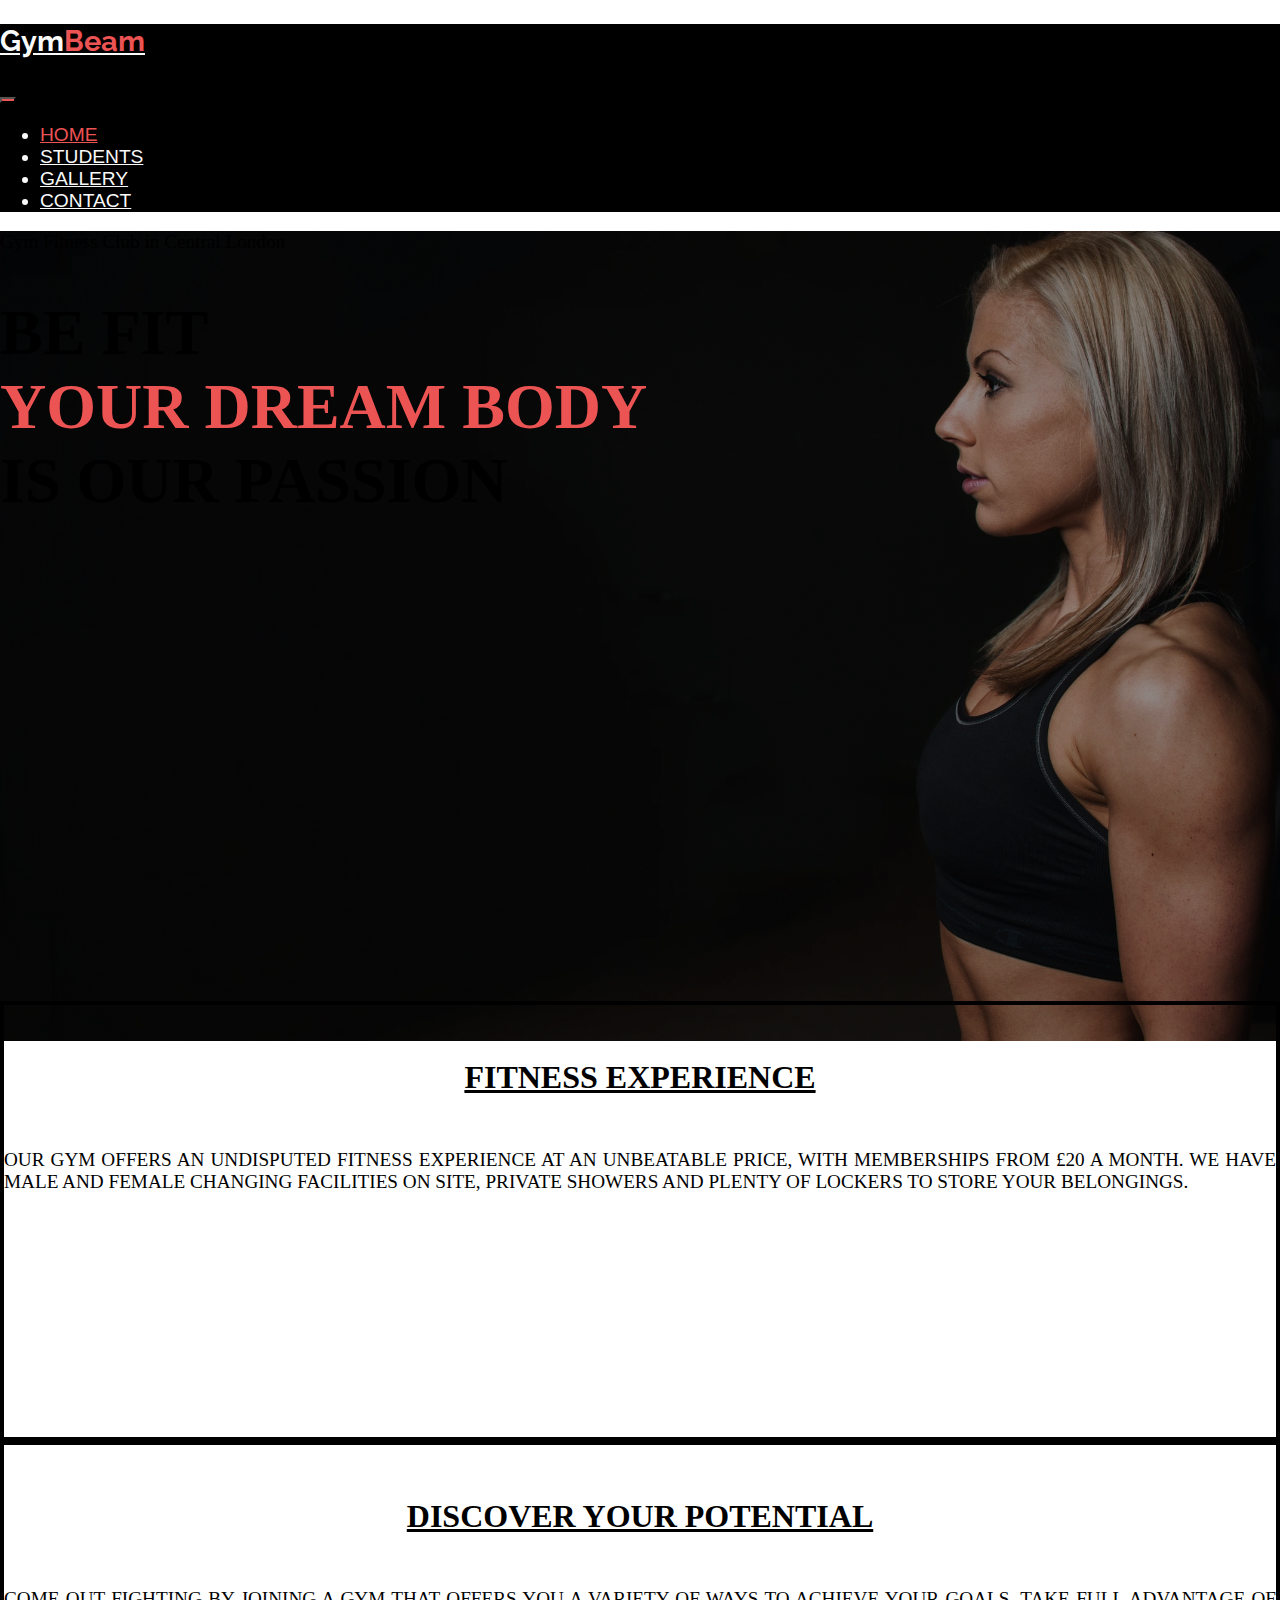
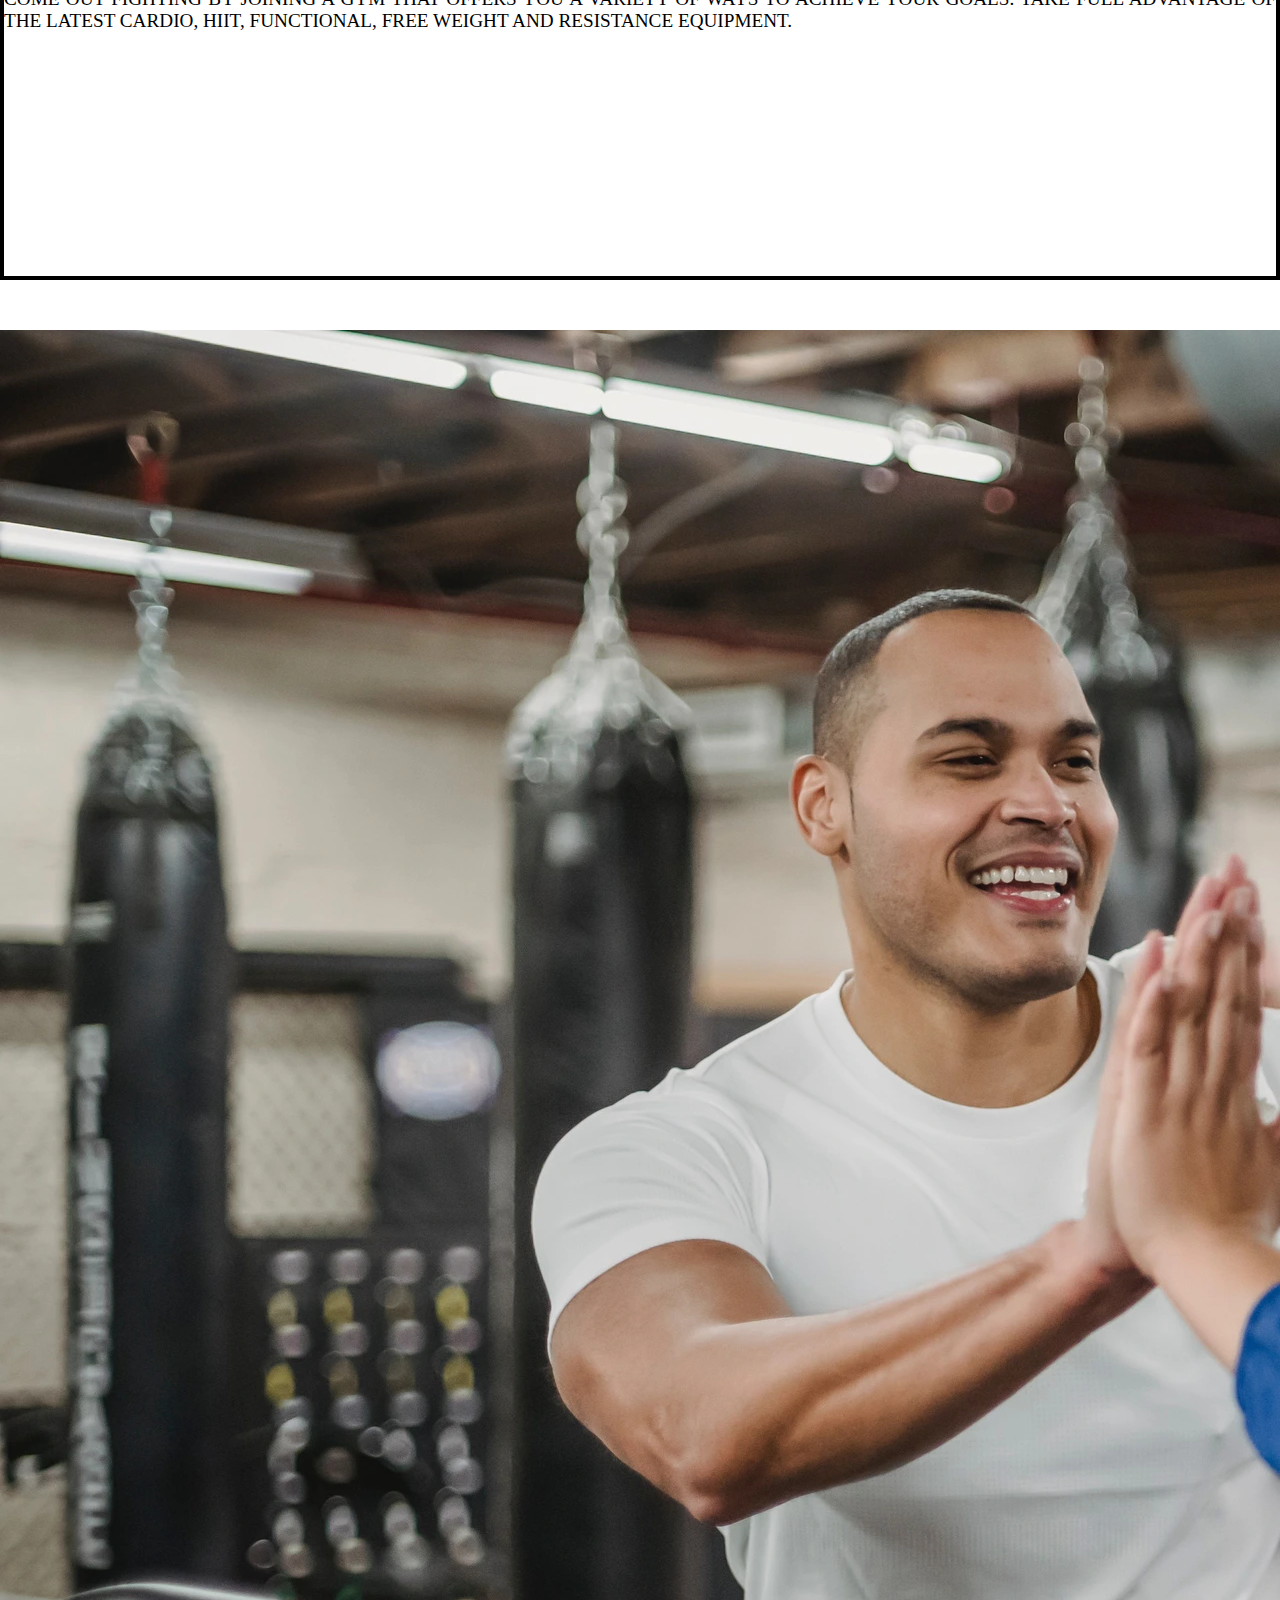
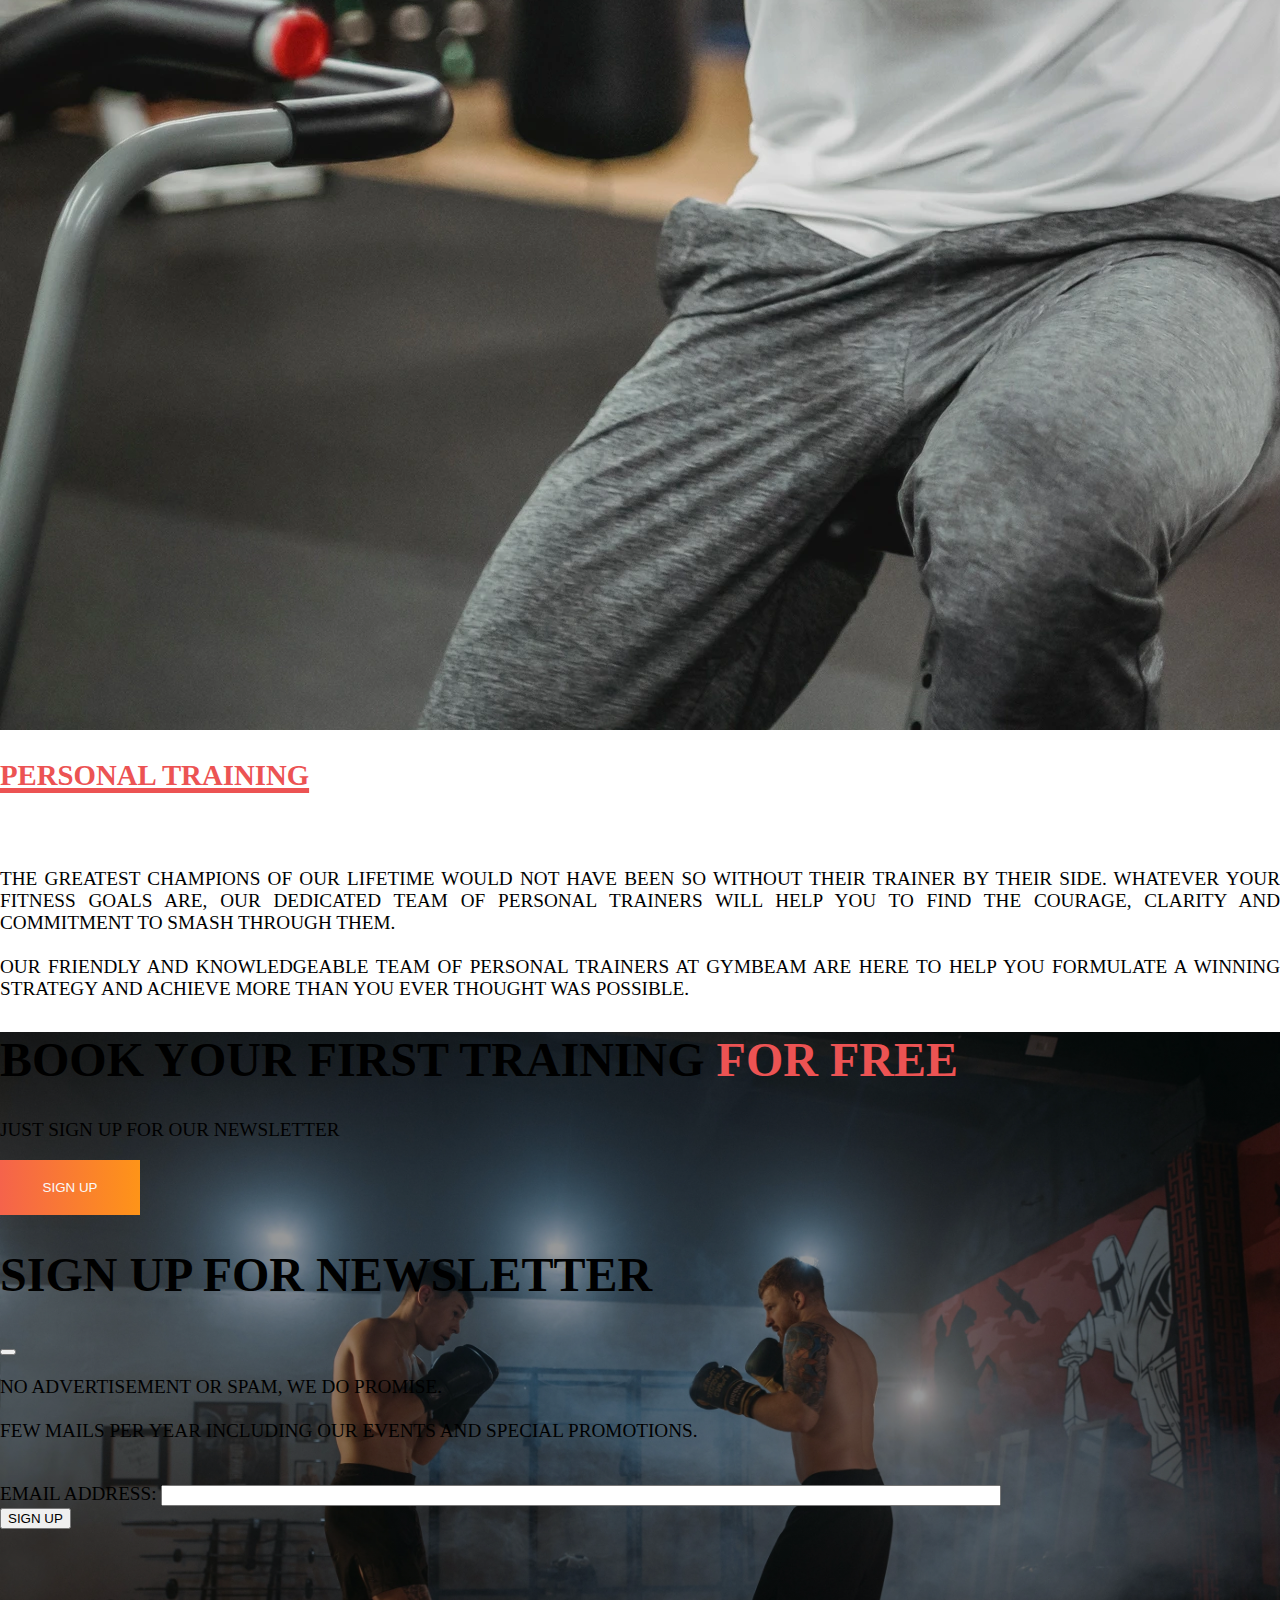
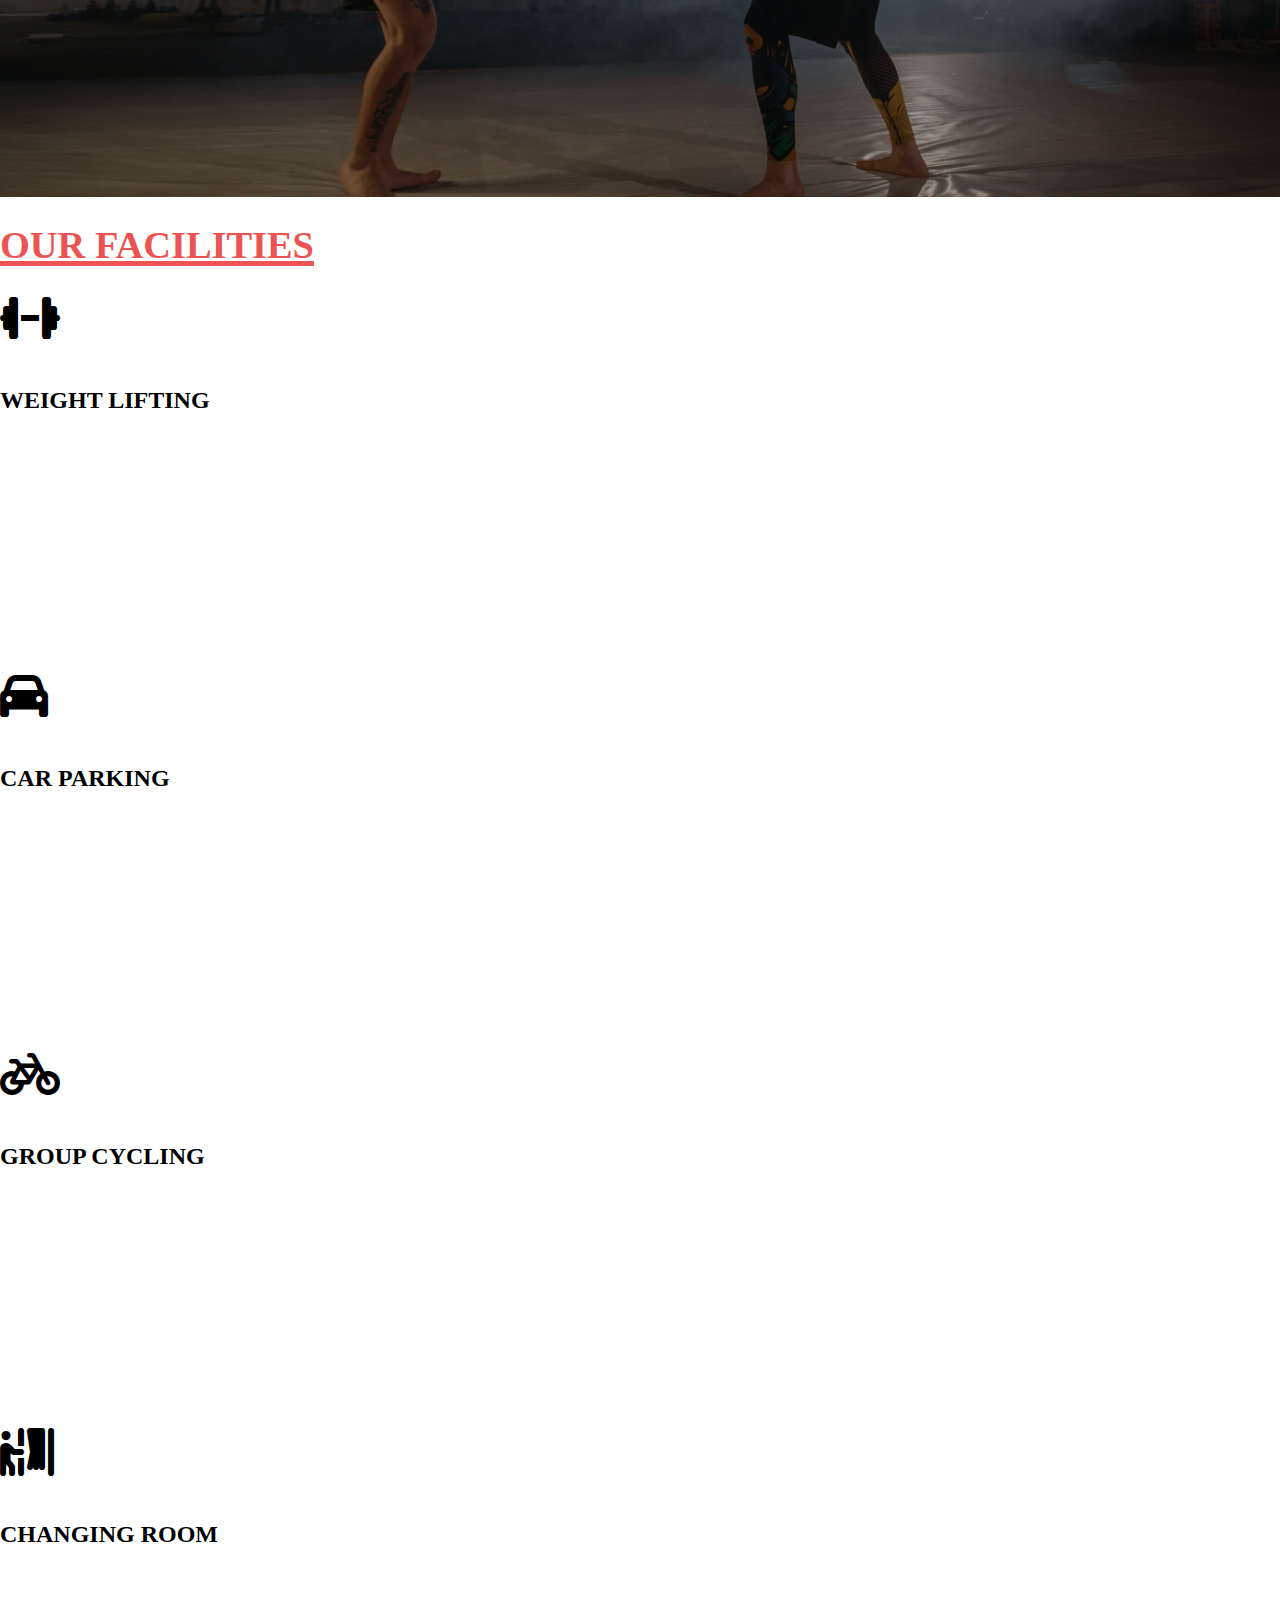
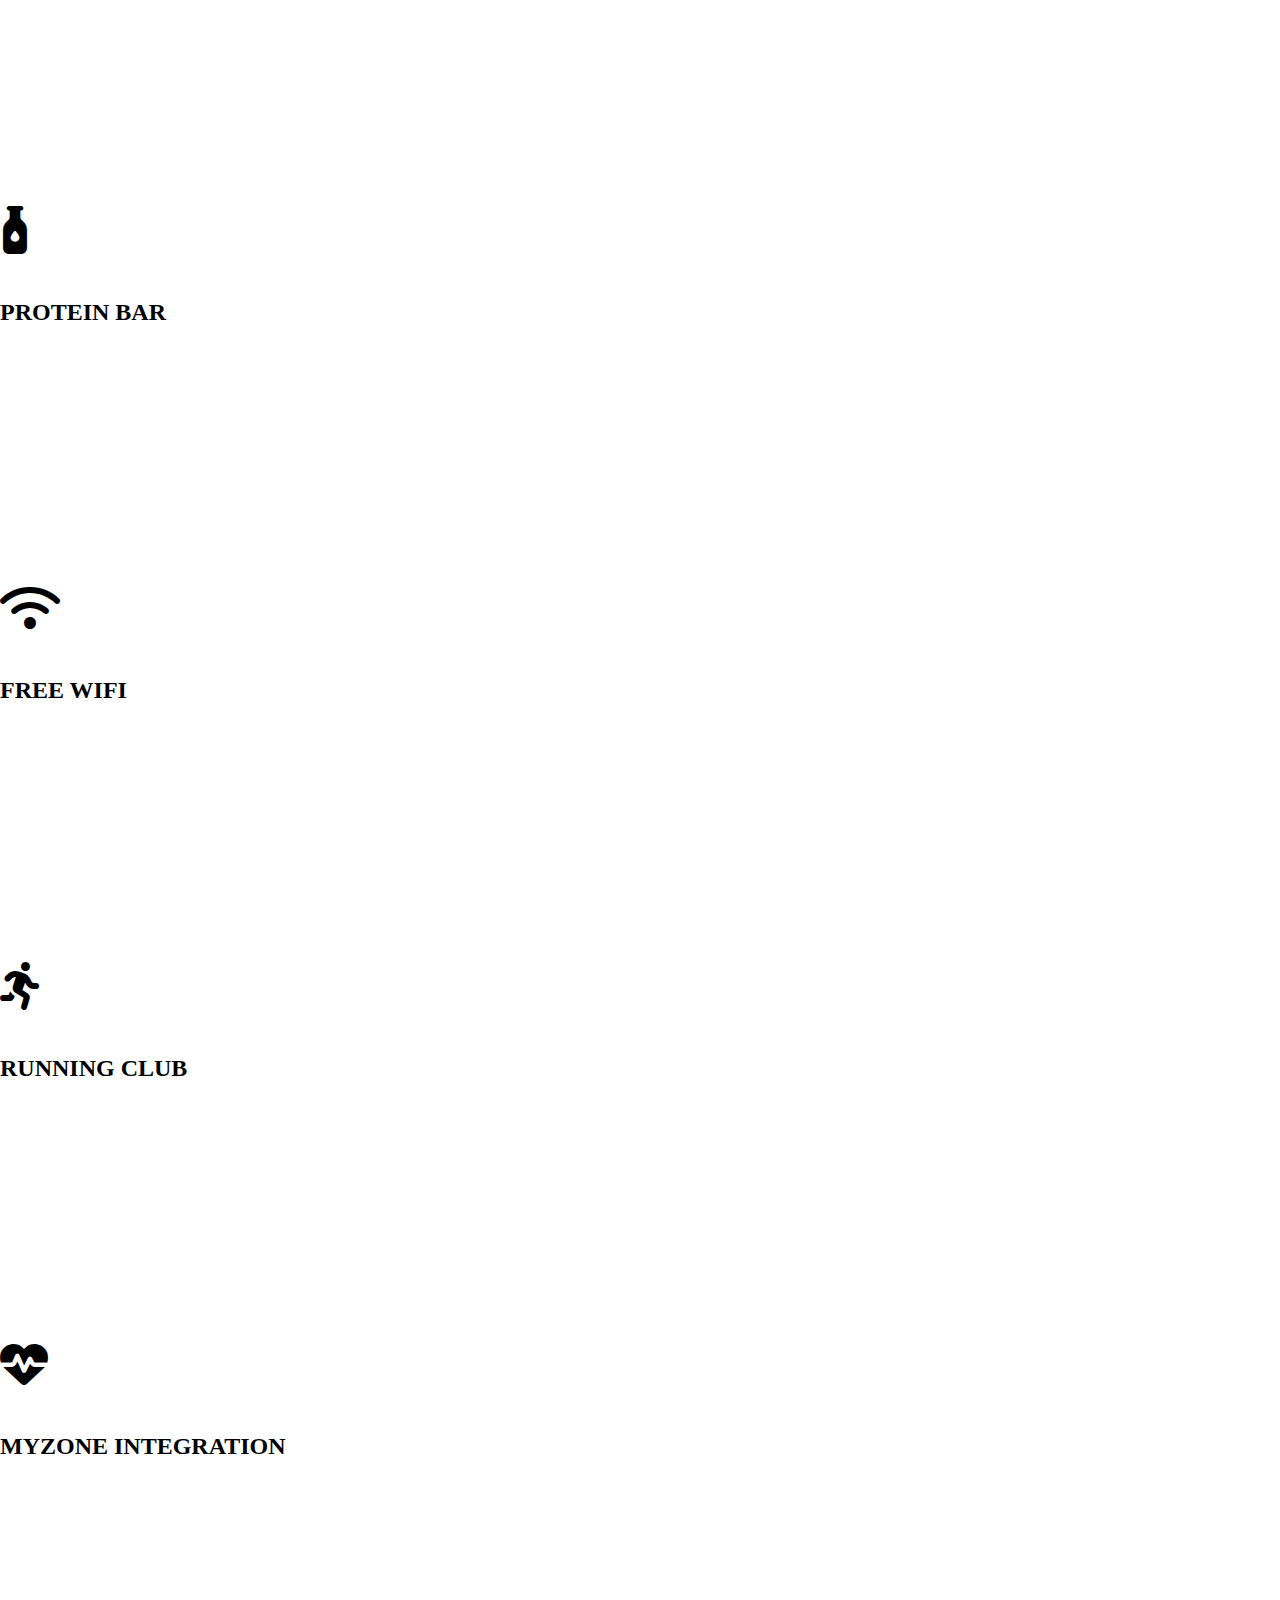
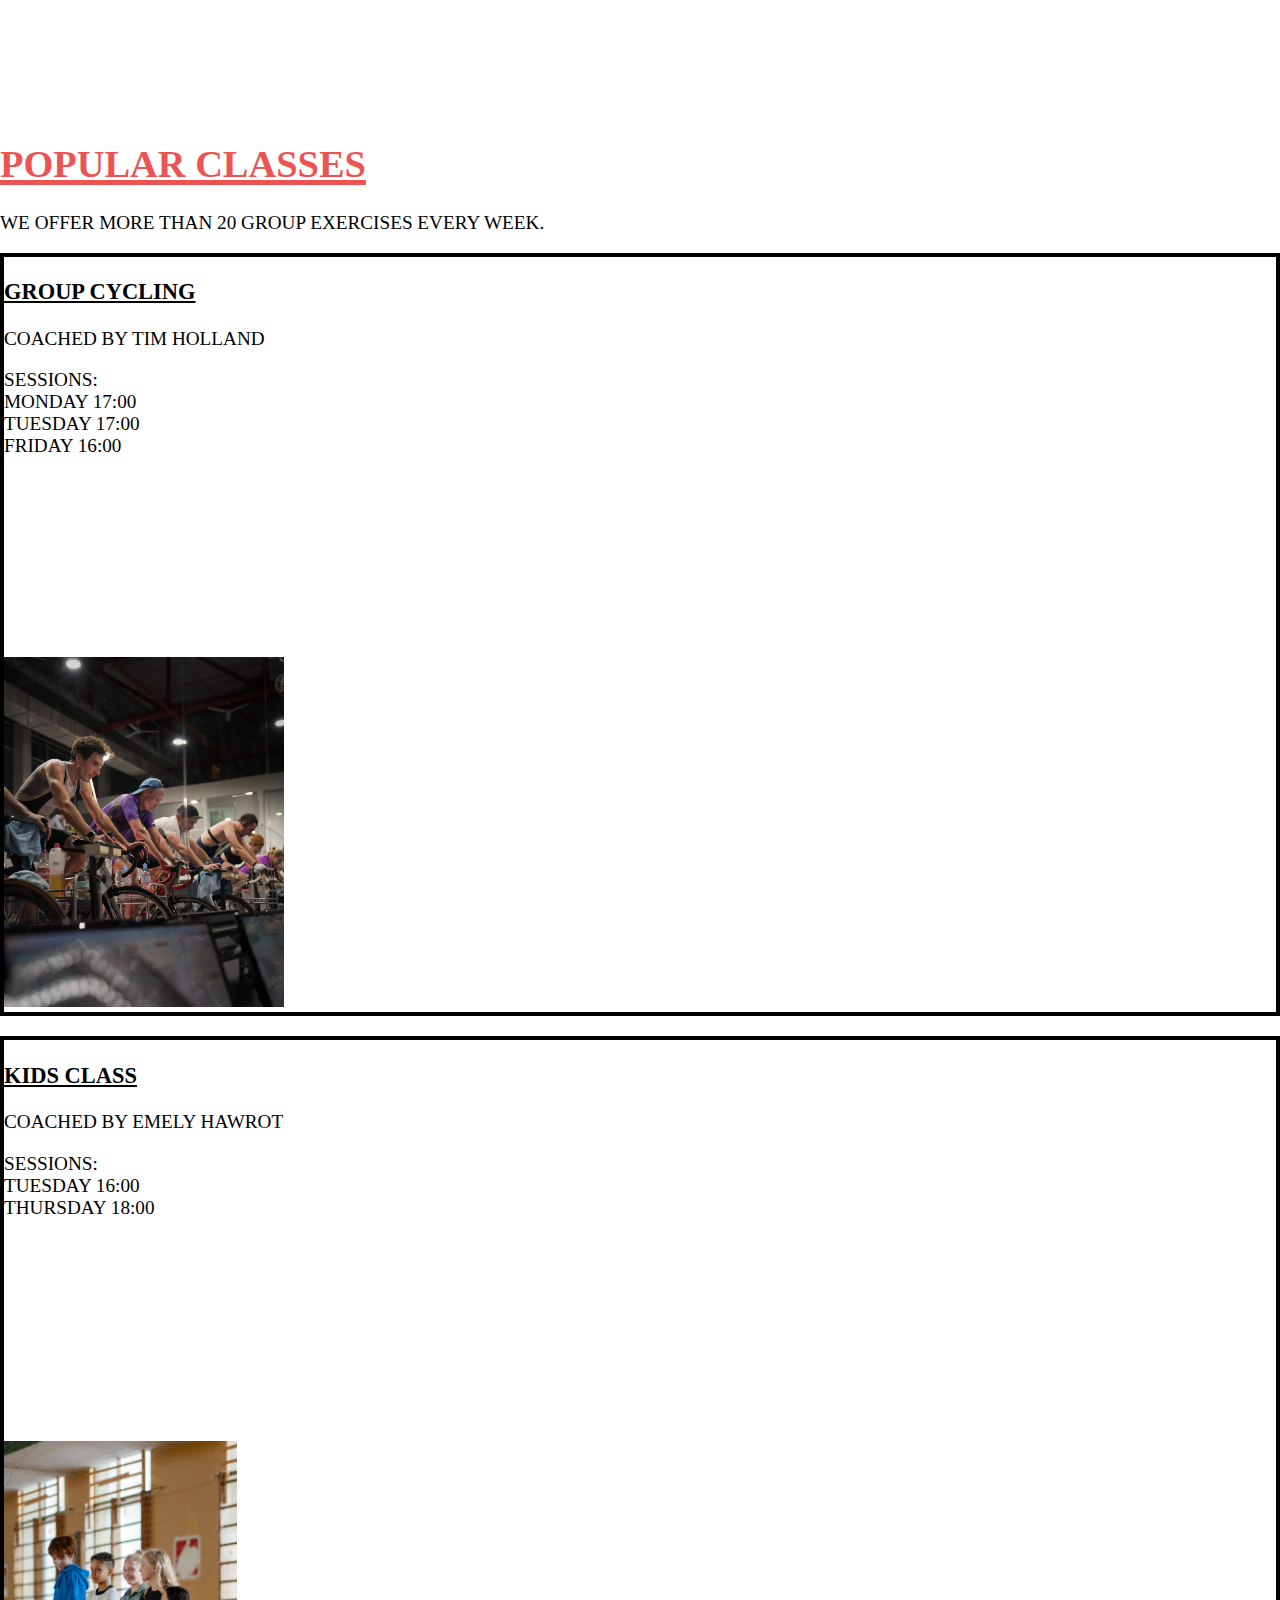
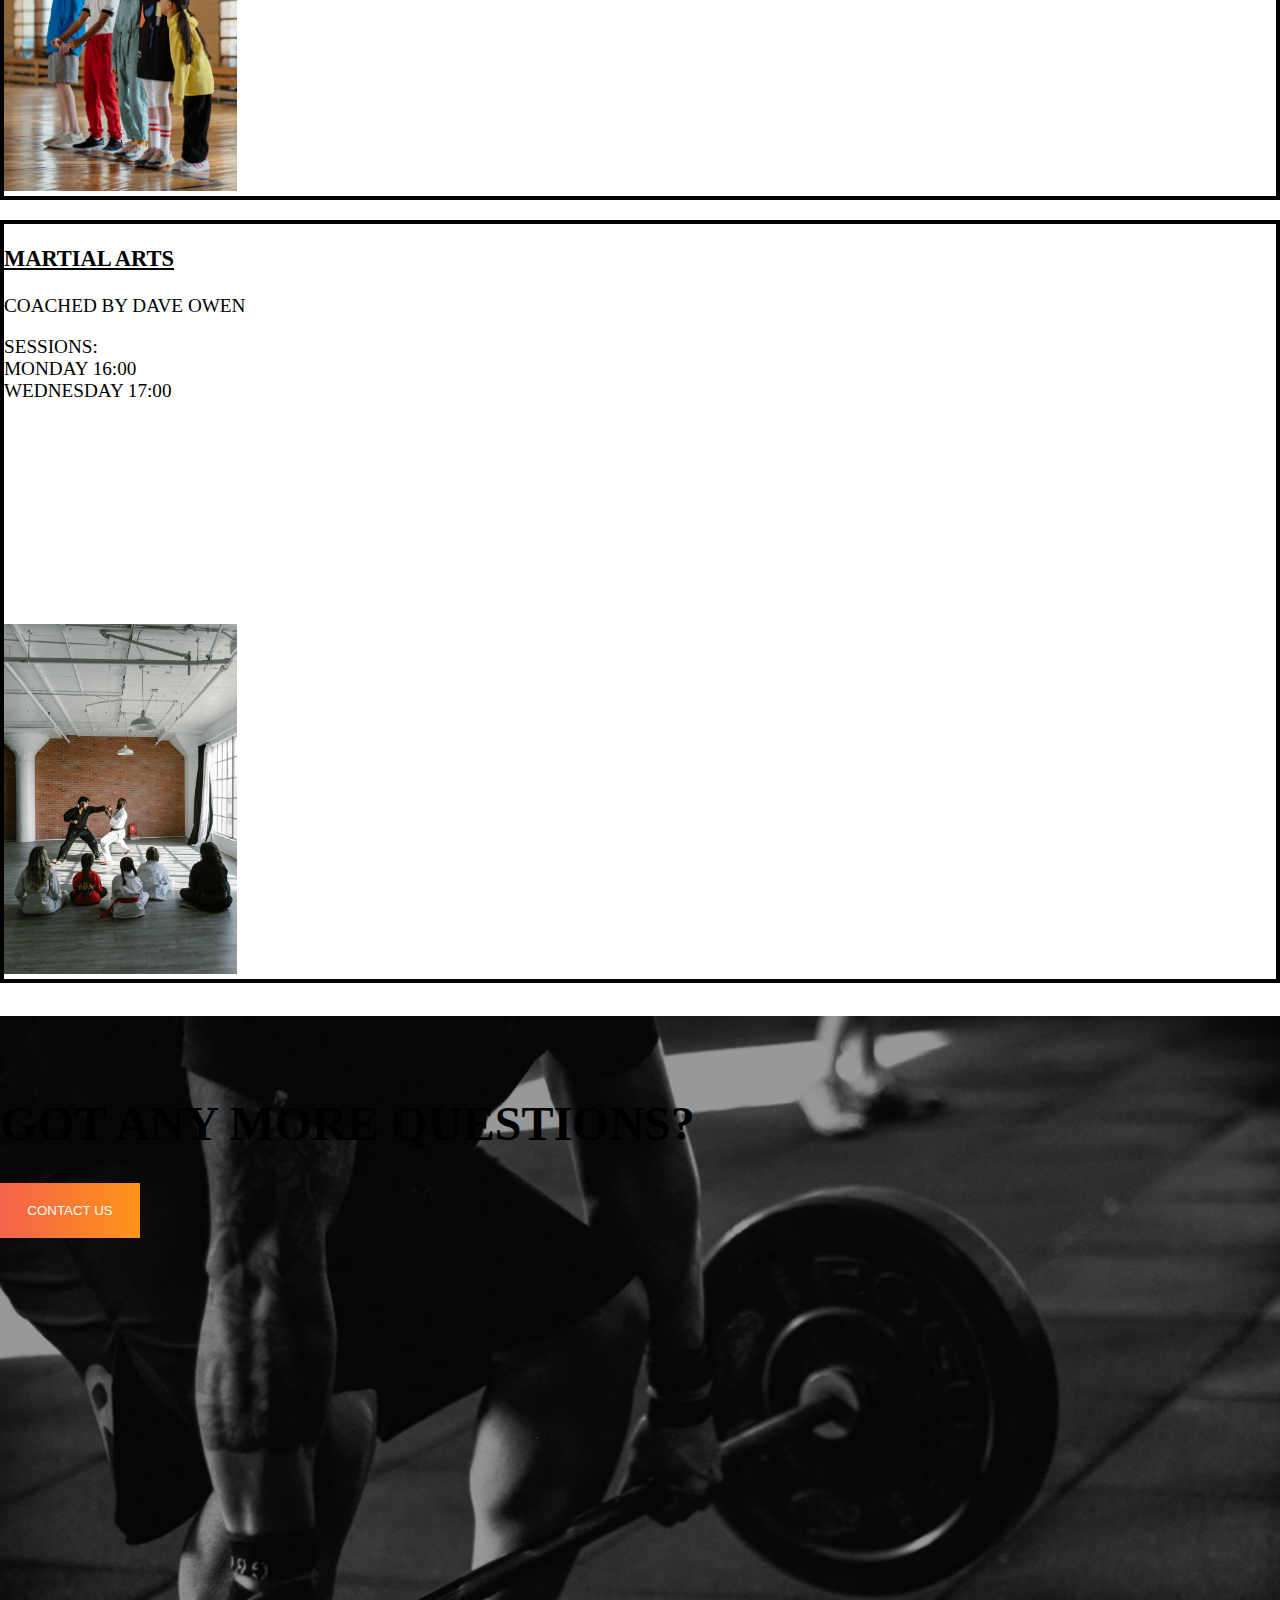
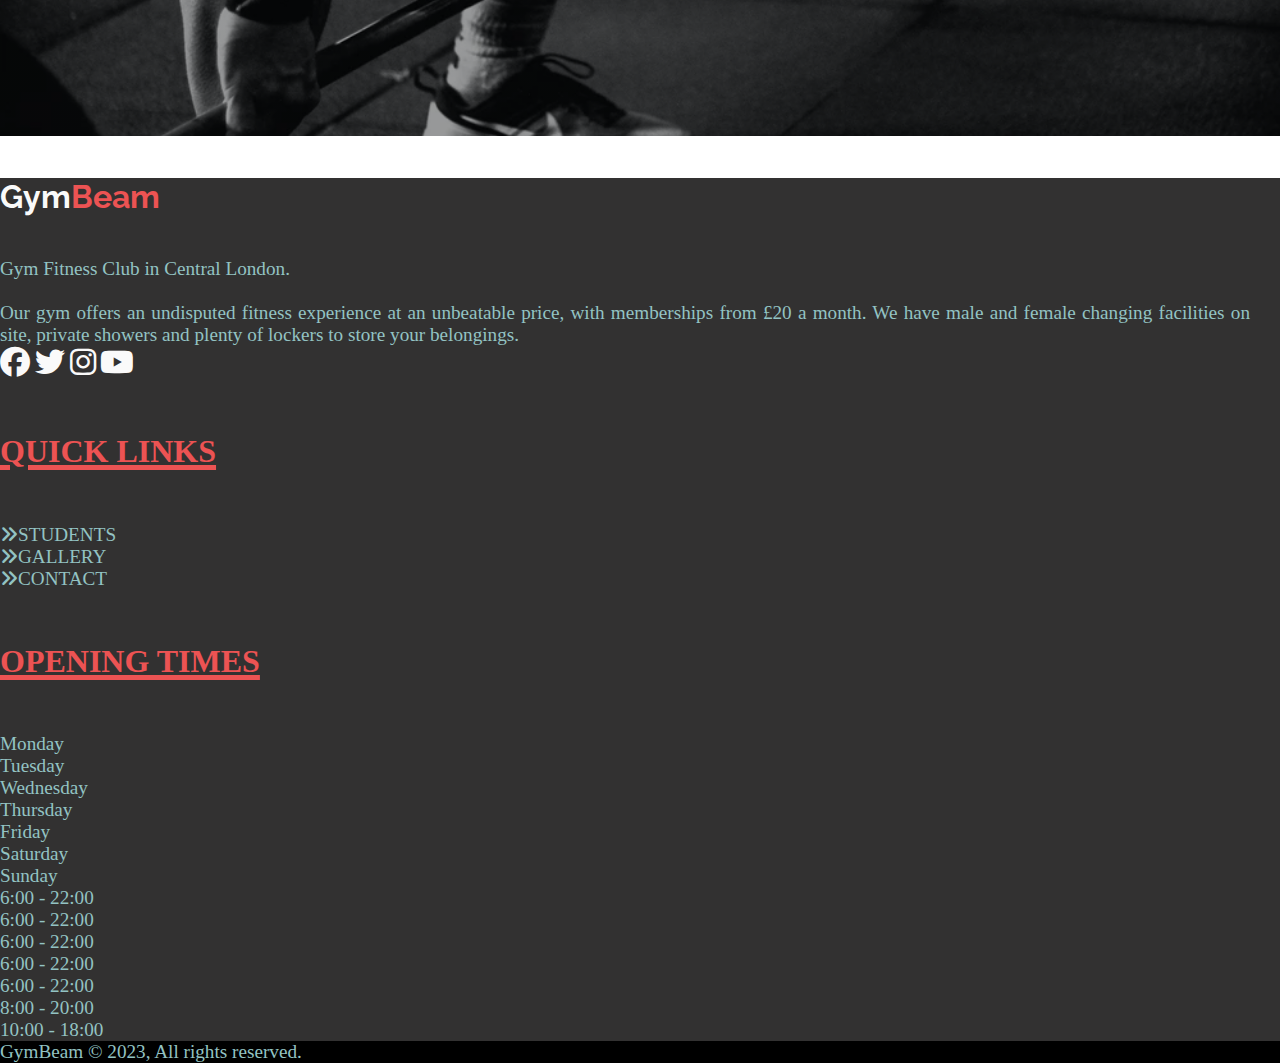
<file: index.html>
<!doctype html>
<html lang="en">
  <head>
    <meta charset="utf-8">
    <meta name="viewport" content="width=device-width, initial-scale=1">
    <meta name="keywords" content="gym, fitness, central London, get fit, healthy, new years resolutions, coach, training, healthy,
    group classes, running, cycle session">
    <meta name="description" content="fitness studio based in London will get you ready for the summer">
    <meta name="author" content="GymBeam Studio">

    <title>Gymbeam</title>

    <!-- Bootstrap Link-->
    <link href="https://cdn.jsdelivr.net/npm/bootstrap@5.3.0-alpha3/dist/css/bootstrap.min.css" rel="stylesheet" integrity="sha384-KK94CHFLLe+nY2dmCWGMq91rCGa5gtU4mk92HdvYe+M/SXH301p5ILy+dN9+nJOZ" crossorigin="anonymous">
    <!-- Google Fonts-->
    <link href="https://fonts.googleapis.com/css2?family=Raleway:ital,wght@1,500&display=swap" rel="stylesheet">
    <!-- Font Awesome -->
    <link rel="stylesheet" href="https://cdnjs.cloudflare.com/ajax/libs/font-awesome/6.4.0/css/all.min.css">
    <!-- FavIcon-->
    <link rel="shortcut icon" href="assets/images/fav-icon.webp" type="image/x-icon">

    <link rel="stylesheet" href="assets/css/style.css">
  </head>
  <body>
    <header>
        <nav class="navbar navbar-expand-lg">
            <div class="container-fluid px-5">
              <a class="navbar-brand" href="index.html"><h2>Gym<span>Beam</span></h2></a>
              <button class="navbar-toggler" type="button" data-bs-toggle="collapse" data-bs-target="#navbarSupportedContent" aria-controls="navbarSupportedContent" aria-expanded="false" aria-label="Toggle navigation">
                <span class="navbar-toggler-icon"></span>
              </button>
              <div class="collapse navbar-collapse" id="navbarSupportedContent">
                <ul class="navbar-nav m-auto mb-2 mb-lg-0 w-100 justify-content-around">
                  <li class="nav-item">
                    <a class="nav-link active" aria-current="page" href="index.html">Home</a>
                  </li>
                  <li class="nav-item">
                    <a class="nav-link" href="students.html">STUDENTS</a>
                  </li>
                  <li class="nav-item">
                    <a class="nav-link" href="gallery.html">GALLERY</a>
                  </li>
                  <li class="nav-item">
                    <a class="nav-link" href="contact.html">CONTACT</a>
                  </li>
                </ul>
              </div>
            </div>
          </nav>
    </header>
    
    <section class="main py-5">
        <div class="container text-white py-5">
            <div class="row py-3">
                <div class="col-lg-10">
                    <p class="m-0">Gym Fitness Club in Central London</p>
                    <h1 class="m-0">BE FIT<br>
                    <span>YOUR DREAM BODY</span><br> 
                    IS OUR PASSION</h1>
                </div>
            </div>
        </div>
    </section>
    
    <section class="details">
      <div class="container">
        <div class="row">
          <div class="col-lg-6 mb-2">
            <div class="card back border-4 py-5 px-3">
              <div class="card-body">
                <h5>FITNESS EXPERIENCE</h5>
                <p class="py-3">Our gym offers an undisputed 
                  fitness experience at an unbeatable price, with memberships from £20 a month.
                  We have male and female changing facilities on site, private showers and plenty
                  of lockers to store your belongings.</p>
              </div>
            </div>
          </div>
          <div class="col-lg-6 mb-2">
            <div class="card back border-4 py-5 px-3">
              <div class="card-body">
                <h5>DISCOVER YOUR POTENTIAL</h5>
                <p class="py-3">Come out fighting by joining a gym that offers you a variety of ways 
                  to achieve your goals. Take full advantage of the latest cardio, HiiT, functional, 
                  free weight and resistance equipment.</p>
              </div>
            </div>
          </div>

        </div>
      </div>
    </section>
    
    <section class="more">
      <div class="container">
        <div class="row">
          <div class="col-lg-6 mb-3">
            <img src="assets/images/coach-training-on-bicycle.webp"  class="img-fluid" alt="Coach training his client on bicycle">
          </div>
          <div class="col-lg-6 mb-3">
            <h2 class="text-center"><span>PERSONAL TRAINING</span></h2>
            <br>
            <p>The greatest champions of our lifetime would not have been so without their trainer by their side.
              Whatever your fitness goals are, our dedicated team of Personal Trainers will help you to find the courage,
              clarity and commitment to smash through them.<br>
              <br>
              Our friendly and knowledgeable team of Personal Trainers at GymBeam are here to help you formulate a winning 
              strategy and achieve more than you ever thought was possible.  </p>
          </div>
        </div>
      </div>
    </section>

    <section class="discover py-5">
      <div class="container py-5">
        <div class="row py-5">
          <div class="col-lg-8m-auto text-white text-center">
            <h1>BOOK YOUR FIRST TRAINING <span>FOR FREE</span></h1>
            <p>JUST SIGN UP FOR OUR NEWSLETTER</p>
            
            <!-- Button trigger modal -->
            <button type="button" class="btn1 btn-primary" data-bs-toggle="modal" data-bs-target="#staticBackdrop">
              SIGN UP
            </button>
            <span class="sr-only">SIGN UP BUTTON</span>

            <!-- Modal -->
            <div class="modal fade" id="staticBackdrop" data-bs-backdrop="static" data-bs-keyboard="false" tabindex="-1" aria-labelledby="staticBackdropLabel" aria-hidden="true">
              <div class="modal-dialog modal-dialog-centered">
                <div class="modal-content">
                  <div class="modal-header">
                    <h1 class="modal-title fs-5" id="staticBackdropLabel">SIGN UP FOR NEWSLETTER</h1>
                    <button type="button" class="btn-close" data-bs-dismiss="modal" aria-label="Close"></button>
                  </div>
                  <div class="modal-body">
                    <p>NO ADVERTISEMENT OR SPAM, WE DO PROMISE. <br><br>
                      FEW MAILS PER YEAR INCLUDING OUR EVENTS AND SPECIAL PROMOTIONS.</p><br>
                      <form>
                        <label for="email">EMAIL ADDRESS:</label>
                        <input type="email" class="email-address" id="email">
                      </form>
                  </div>
                  <div class="modal-footer">
                    <button type="button" class="btn btn-primary">SIGN UP</button>
                  </div>
                </div>
              </div>
            </div>

          </div>
        </div>
      </div>
    </section>

    <section class="services">
      <div class="container py-5 text-center">
        <h1><span>OUR FACILITIES</span></h1>
        <div class="row pt-5">
          <div class="col-12 col-md-6 col-lg-3">
            <div class="card border-0 p-3">
              <div class="card-body">
                <i class="fa-solid fa-dumbbell" aria-hidden="true"></i>
                <h5 class="py-3">WEIGHT LIFTING</h5>
              </div>
            </div>
          </div>
          <div class="col-12 col-md-6 col-lg-3">
            <div class="card border-0 p-3">
              <div class="card-body">
                <i class="fa-solid fa-car" aria-hidden="true"></i>
                <h5 class="py-3">CAR PARKING</h5>
              </div>
            </div>
          </div>
          <div class="col-12 col-md-6 col-lg-3">
            <div class="card border-0 p-3">
              <div class="card-body">
                <i class="fa-solid fa-bicycle" aria-hidden="true"></i>
                <h5 class="py-3">GROUP CYCLING</h5>
              </div>
            </div>
          </div>
          <div class="col-12 col-md-6 col-lg-3">
            <div class="card border-0 p-3">
              <div class="card-body">
                <i class="fa-solid fa-person-booth" aria-hidden="true"></i>
                <h5 class="py-3">CHANGING ROOM</h5>
              </div>
            </div>
          </div>
        </div>
        <div class="row pt-5">
          <div class="col-12 col-md-6 col-lg-3">
            <div class="card border-0 p-3">
              <div class="card-body">
                <i class="fa-solid fa-bottle-droplet" aria-hidden="true"></i>
                <h5 class="py-3">PROTEIN BAR</h5>
              </div>
            </div>
          </div>
          <div class="col-12 col-md-6 col-lg-3">
            <div class="card border-0 p-3">
              <div class="card-body">
                <i class="fa-solid fa-wifi" aria-hidden="true"></i>
                <h5 class="py-3">FREE WIFI</h5>
              </div>
            </div>
          </div>
          <div class="col-12 col-md-6 col-lg-3">
            <div class="card border-0 p-3">
              <div class="card-body">
                <i class="fa-solid fa-running" aria-hidden="true"></i>
                <h5 class="py-3">RUNNING CLUB</h5>
              </div>
            </div>
          </div>
          <div class="col-12 col-md-6 col-lg-3">
            <div class="card border-0 p-3">
              <div class="card-body">
                <i class="fa-solid fa-heart-pulse" aria-hidden="true"></i>
                <h5 class="py-3">MYZONE INTEGRATION</h5>
              </div>
            </div>
          </div>
        </div>
      </div>
    </section>

    <section class="classes py-5 bg-light">
      <div class="container py-5">
        <h1 class="text-center"><span>POPULAR CLASSES</span></h1>
        <p class="text-center">We offer more than 20 group exercises every week.</p>
        <div class="row py-5">
          <div class="col-lg-4">
            <div class="card">
              <div class="card-body">
                <h3 class="m-0 text-center">GROUP CYCLING</h3>
                <p class="text-center">COACHED BY TIM HOLLAND</p>
                <p>SESSIONS: <br>
                  MONDAY 17:00 <br>
                  TUESDAY 17:00 <br>
                  FRIDAY 16:00 
                </p>
              </div>
              <img src="assets/images/cycle-session.webp" class="img-fluid" alt="Cycle session in our gym">
            </div>
          </div>
          <div class="col-lg-4">
            <div class="card">
              <div class="card-body">
                <h3 class="m-0 text-center">KIDS CLASS</h3>
                <p class="text-center">COACHED BY EMELY HAWROT</p>
                <p>SESSIONS: <br>
                  TUESDAY 16:00 <br>
                  THURSDAY 18:00
                </p>
              </div>
              <img src="assets/images/kids-training.webp" class="img-fluid" alt="Kids waiting for training">
            </div>
          </div>
          <div class="col-lg-4">
            <div class="card">
              <div class="card-body">
                <h3 class="m-0 text-center">MARTIAL ARTS</h3>
                <p class="text-center">COACHED BY DAVE OWEN</p>
                <p>SESSIONS: <br>
                   MONDAY 16:00 <br>
                   WEDNESDAY 17:00
                </p>
              </div>
              <img src="assets/images/martial-art-class.webp" class="img-fluid" alt="Coach showing martial art traing to his students">
            </div>
          </div>
        </div>
      </div>
    </section>

    <section class="contact-us py-5">
      <div class="container py-5">
        <div class="row py-5">
          <div class="col-lg-8m-auto text-white text-center">
            <h1>GOT ANY MORE QUESTIONS?</h1>
            <form action="contact.html">
              <input type="submit" class="btn1" value="CONTACT US">
            </form>
            <span class="sr-only">CONTACT US BUTTON</span>
          </div>
        </div>
      </div>
    </section>

    <footer>
      <div class="container py-4">
        <div class="row py-5">
          <div class="col-lg-5">
            <h4>Gym<span>Beam</span></h4>
            <p class="footer-text py-4">
              Gym Fitness Club in Central London. <br><br>
              Our gym offers an undisputed fitness experience at an unbeatable price,
              with memberships from £20 a month. We have male and female changing facilities on site,
              private showers and plenty of lockers to store your belongings.</p>
            <a href="https://www.facebook.com/" target="_blank" rel="noopener"><span class="social"><i class="fab fa-facebook" aria-hidden="true"></i></span></a>
            <span class="sr-only">Facebook</span>
            <a href="https://www.twitter.com/" target="_blank" rel="noopener"><span class="social"><i class="fab fa-twitter px-4" aria-hidden="true"></i></span></a>
            <span class="sr-only">Twitter</span>
            <a href="https://www.instagram.com/" target="_blank" rel="noopener"><span class="social"><i class="fab fa-instagram" aria-hidden="true"></i></span></a>
            <span class="sr-only">Instagram</span>
            <a href="https://www.youtube.com/" target="_blank" rel="noopener"><span class="social"><i class="fab fa-youtube px-4" aria-hidden="true"></i></span></a>
            <span class="sr-only">Youtube</span>
          </div>
          <div class="col-lg-3 mt-3">
            <h5 class="pb-4">QUICK LINKS</h5>
            <a class="link" href="students.html"><span><i class="fas fa-angle-double-right" aria-hidden="true"></i></span>STUDENTS</a><br>
            <a class="link" href="gallery.html"><span><i class="fas fa-angle-double-right" aria-hidden="true"></i></span>GALLERY</a><br>
            <a class="link" href="contact.html"><span><i class="fas fa-angle-double-right" aria-hidden="true"></i></span>CONTACT</a>
          </div>

          <div class="col-lg-4 mt-3">
            <h5 class="pb-4">OPENING TIMES</h5>
            <div class="row">
              <div class="col-6">
                <p>Monday <br>
                   Tuesday <br>
                   Wednesday <br>
                   Thursday <br>
                   Friday <br>
                   Saturday <br>
                   Sunday
                </p>
              </div>
              <div class="col-6">
                  <p>6:00 - 22:00 <br>
                     6:00 - 22:00 <br>
                     6:00 - 22:00 <br>
                     6:00 - 22:00 <br>
                     6:00 - 22:00 <br>
                     8:00 - 20:00 <br>
                     10:00 - 18:00
                  </p>
                </div>
              </div>
            </div>
          </div>
        </div>
      <div class="container-fluid">
        <div class="row">
          <div class="col px-0">
            <div class="card text-center py-2">
              <p>GymBeam © 2023, All rights reserved.</p>
            </div>
          </div>
        </div>
      </div>
    </footer>

    <script src="https://cdn.jsdelivr.net/npm/bootstrap@5.3.0-alpha3/dist/js/bootstrap.bundle.min.js" integrity="sha384-ENjdO4Dr2bkBIFxQpeoTz1HIcje39Wm4jDKdf19U8gI4ddQ3GYNS7NTKfAdVQSZe" crossorigin="anonymous"></script>
  </body>
</html>
</file>
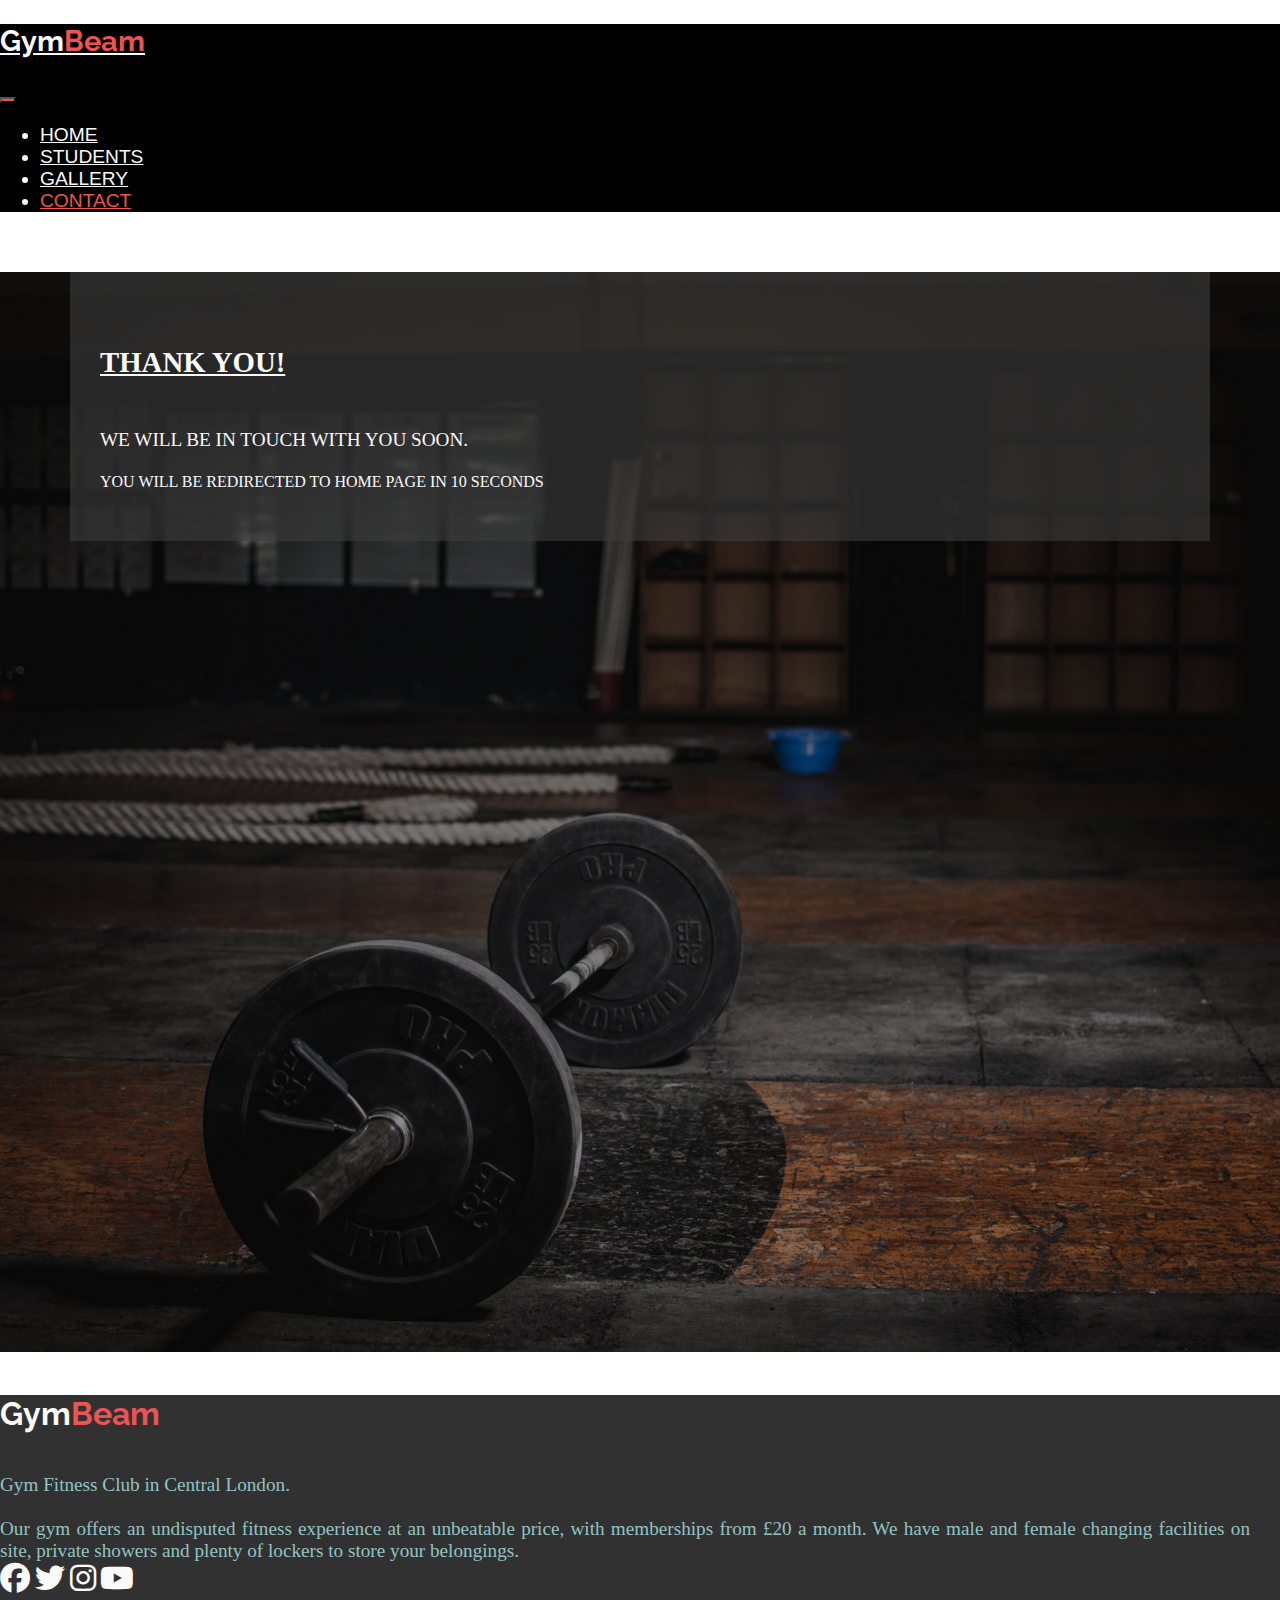
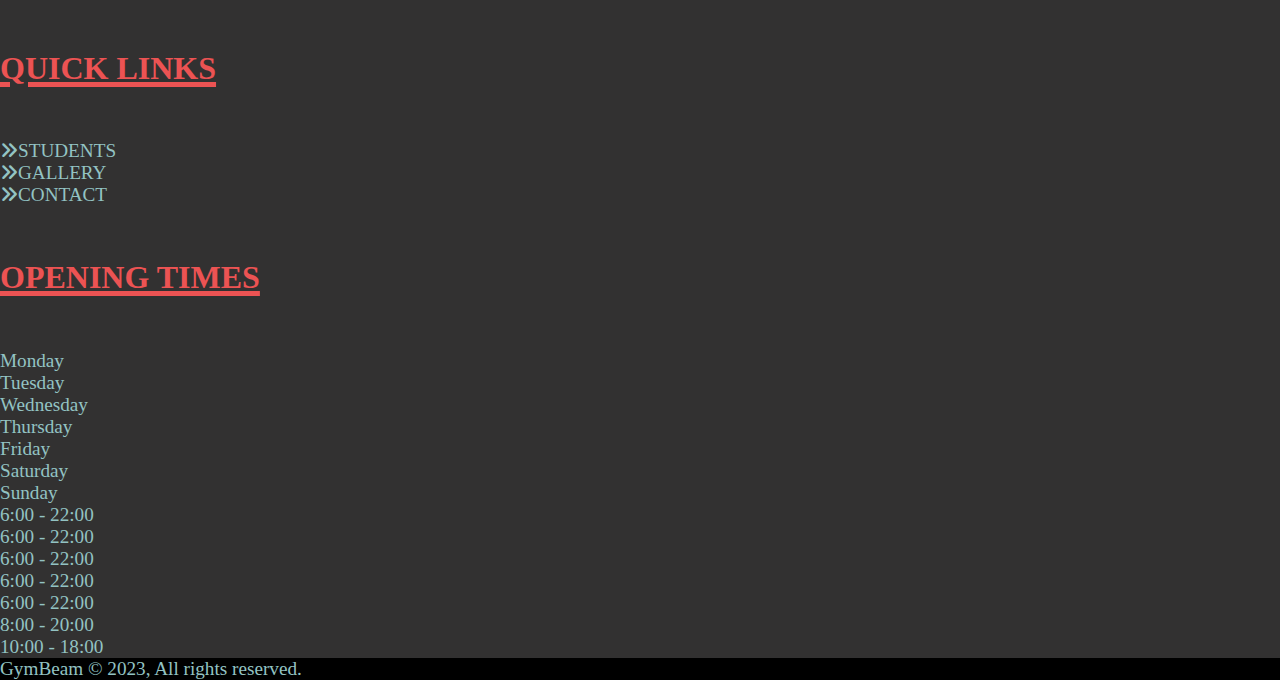
<file: confirmation.html>
<!doctype html>
<html lang="en">
  <head>
    <meta charset="utf-8">
    <meta name="viewport" content="width=device-width, initial-scale=1">
    <meta name="keywords" content="gym, fitness, central London, get fit, healthy, new years resolutions, coach, training, healthy,
    group classes, running, cycle session">
    <meta name="description" content="fitness studio based in London will get you ready for the summer">
    <meta http-equiv="refresh" content="10; url=index.html">
    <meta name="author" content="GymBeam Studio">

    <title>Gymbeam</title>

    <!-- Bootstrap Link-->
    <link href="https://cdn.jsdelivr.net/npm/bootstrap@5.3.0-alpha3/dist/css/bootstrap.min.css" rel="stylesheet" integrity="sha384-KK94CHFLLe+nY2dmCWGMq91rCGa5gtU4mk92HdvYe+M/SXH301p5ILy+dN9+nJOZ" crossorigin="anonymous">
    <!-- Google Fonts-->
    <link href="https://fonts.googleapis.com/css2?family=Raleway:ital,wght@1,500&display=swap" rel="stylesheet">
    <!-- Font Awesome -->
    <link rel="stylesheet" href="https://cdnjs.cloudflare.com/ajax/libs/font-awesome/6.4.0/css/all.min.css">
    <!-- FavIcon-->
    <link rel="shortcut icon" href="assets/images/fav-icon.webp" type="image/x-icon">

    <link rel="stylesheet" href="assets/css/style.css">
  </head>
  <body>
    <header>
        <nav class="navbar navbar-expand-lg">
            <div class="container-fluid px-5">
              <a class="navbar-brand" href="index.html"><h2>Gym<span>Beam</span></h2></a>
              <button class="navbar-toggler" type="button" data-bs-toggle="collapse" data-bs-target="#navbarSupportedContent" aria-controls="navbarSupportedContent" aria-expanded="false" aria-label="Toggle navigation">
                <span class="navbar-toggler-icon"></span>
              </button>
              <div class="collapse navbar-collapse" id="navbarSupportedContent">
                <ul class="navbar-nav m-auto mb-2 mb-lg-0 w-100 justify-content-around">
                  <li class="nav-item">
                    <a class="nav-link" href="index.html">Home</a>
                  </li>
                  <li class="nav-item">
                    <a class="nav-link" href="students.html">STUDENTS</a>
                  </li>
                  <li class="nav-item">
                    <a class="nav-link" href="gallery.html">GALLERY</a>
                  </li>
                  <li class="nav-item">
                    <a class="nav-link active" aria-current="page" href="contact.html">CONTACT</a>
                  </li>
                </ul>
              </div>
            </div>
          </nav>
    </header>

    <div class="contact-form-out">
        <div class="container-fluid contact-form-in py-4">
            <form id="contactForm" action="confirmation.html">
              <h2>THANK YOU!</h2>
              <p>WE WILL BE IN TOUCH WITH YOU SOON.</p>
              <p><small>YOU WILL BE REDIRECTED TO HOME PAGE IN 10 SECONDS</small></p>
            </form>
        </div>
      </div>
  
      <footer>
        <div class="container py-4">
          <div class="row py-5">
            <div class="col-lg-5">
              <h4>Gym<span>Beam</span></h4>
              <p class="footer-text py-4">
                Gym Fitness Club in Central London. <br><br>
                Our gym offers an undisputed fitness experience at an unbeatable price,
                with memberships from £20 a month. We have male and female changing facilities on site,
                private showers and plenty of lockers to store your belongings.</p>
              <a href="https://www.facebook.com/" target="_blank" rel="noopener"><span class="social"><i class="fab fa-facebook" aria-hidden="true"></i></span></a>
              <span class="sr-only">Facebook</span>
              <a href="https://www.twitter.com/" target="_blank" rel="noopener"><span class="social"><i class="fab fa-twitter px-4" aria-hidden="true"></i></span></a>
              <span class="sr-only">Twitter</span>
              <a href="https://www.instagram.com/" target="_blank" rel="noopener"><span class="social"><i class="fab fa-instagram" aria-hidden="true"></i></span></a>
              <span class="sr-only">Instagram</span>
              <a href="https://www.youtube.com/" target="_blank" rel="noopener"><span class="social"><i class="fab fa-youtube px-4" aria-hidden="true"></i></span></a>
              <span class="sr-only">Youtube</span>
            </div>
            <div class="col-lg-3 mt-3">
              <h5 class="pb-4">QUICK LINKS</h5>
              <a class="link" href="students.html"><span><i class="fas fa-angle-double-right" aria-hidden="true"></i></span>STUDENTS</a><br>
              <a class="link" href="gallery.html"><span><i class="fas fa-angle-double-right" aria-hidden="true"></i></span>GALLERY</a><br>
              <a class="link" href="contact.html"><span><i class="fas fa-angle-double-right" aria-hidden="true"></i></span>CONTACT</a>
            </div>
  
            <div class="col-lg-4 mt-3">
              <h5 class="pb-4">OPENING TIMES</h5>
              <div class="row">
                <div class="col-6">
                  <p>Monday <br>
                     Tuesday <br>
                     Wednesday <br>
                     Thursday <br>
                     Friday <br>
                     Saturday <br>
                     Sunday
                  </p>
                </div>
                <div class="col-6">
                    <p>6:00 - 22:00 <br>
                       6:00 - 22:00 <br>
                       6:00 - 22:00 <br>
                       6:00 - 22:00 <br>
                       6:00 - 22:00 <br>
                       8:00 - 20:00 <br>
                       10:00 - 18:00
                    </p>
                  </div>
                </div>
              </div>
            </div>
          </div>
        <div class="container-fluid">
          <div class="row">
            <div class="col px-0">
              <div class="card text-center py-2">
                <p>GymBeam © 2023, All rights reserved.</p>
              </div>
            </div>
          </div>
        </div>
      </footer>
  

    <script src="https://cdn.jsdelivr.net/npm/bootstrap@5.3.0-alpha3/dist/js/bootstrap.bundle.min.js" integrity="sha384-ENjdO4Dr2bkBIFxQpeoTz1HIcje39Wm4jDKdf19U8gI4ddQ3GYNS7NTKfAdVQSZe" crossorigin="anonymous"></script>
  </body>
</html>
</file>
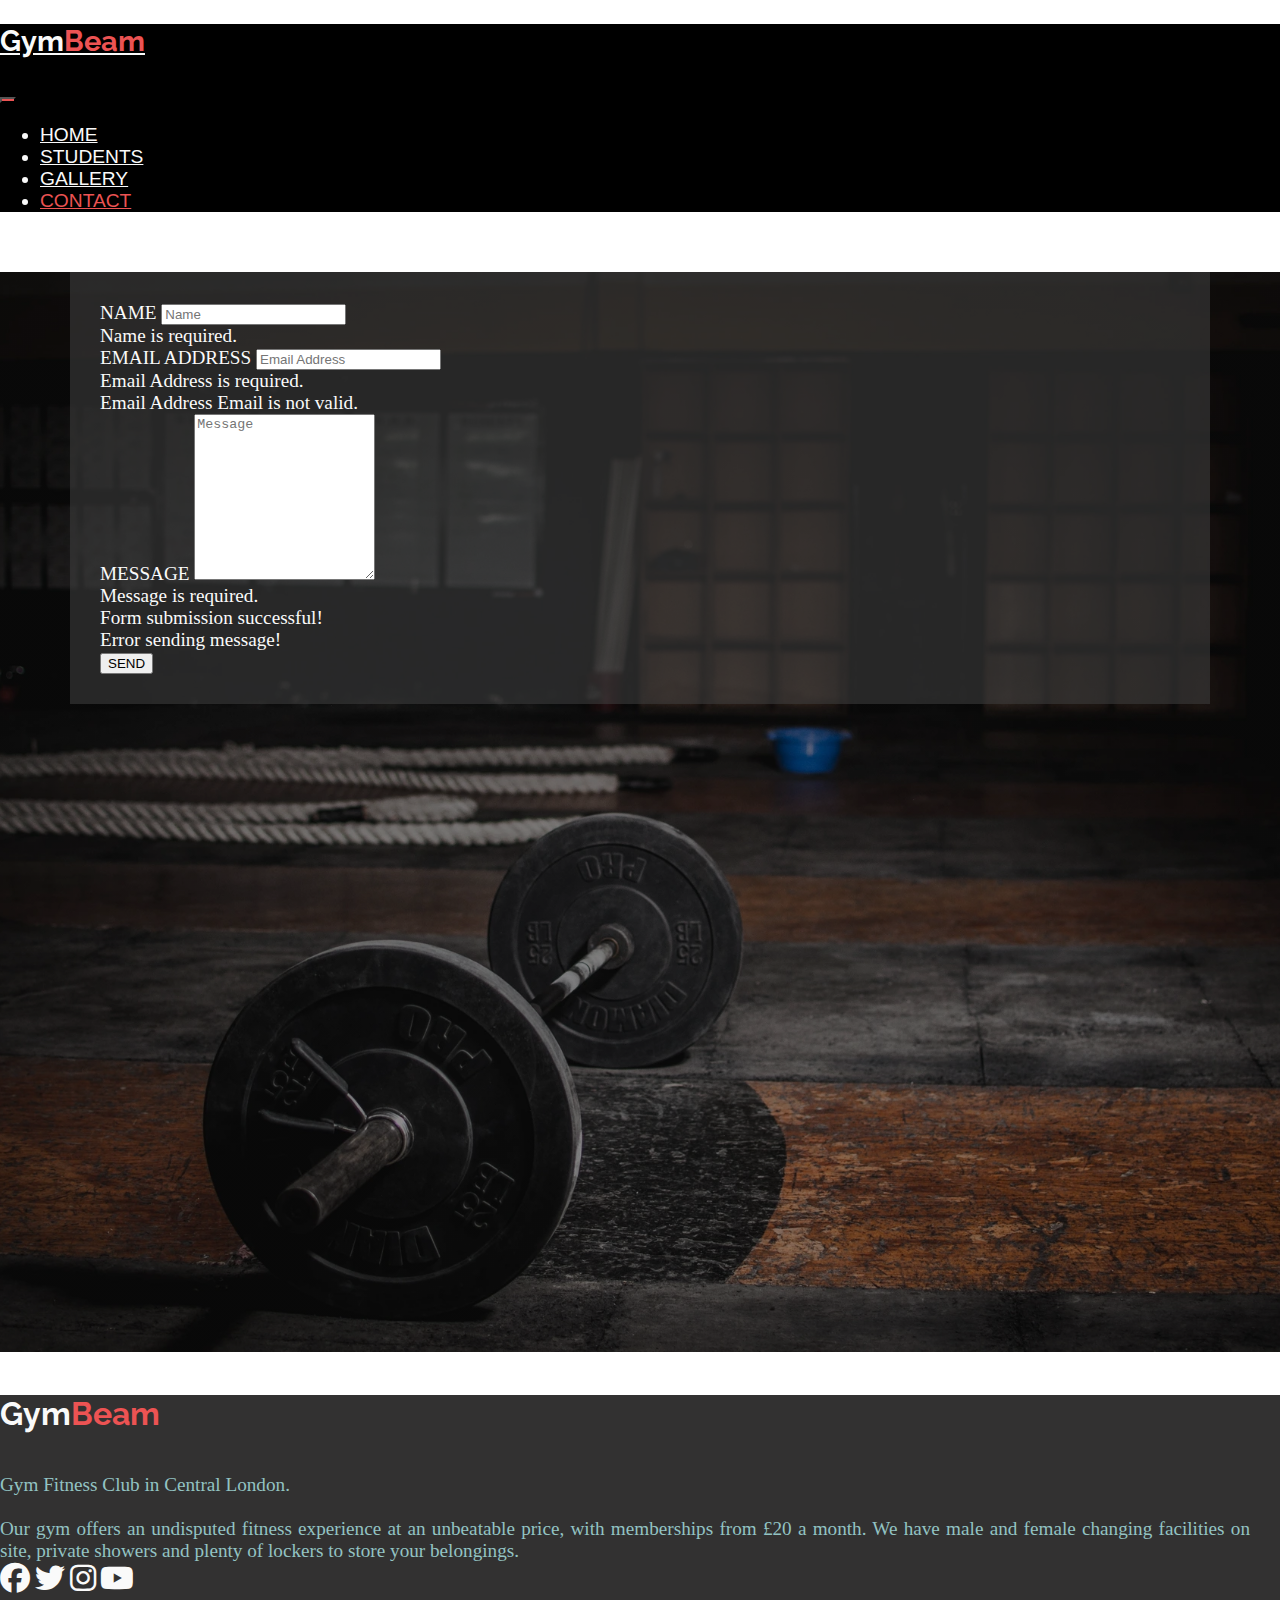
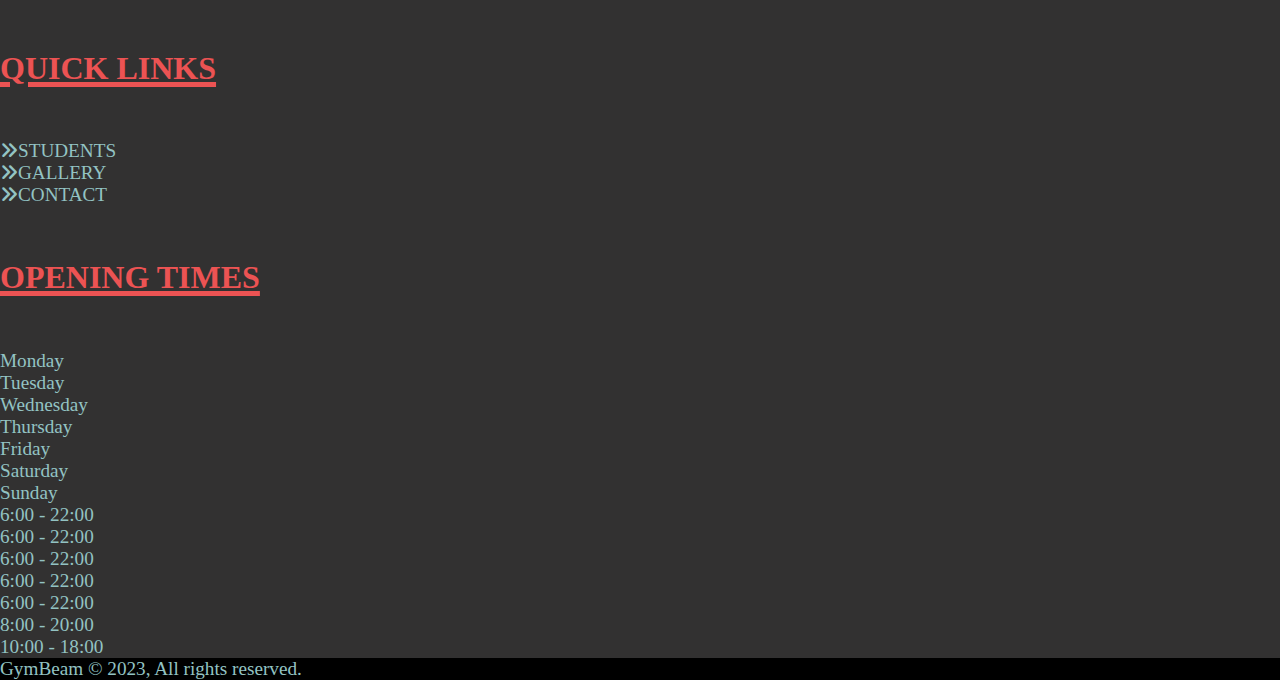
<file: contact.html>
<!doctype html>
<html lang="en">
  <head>
    <meta charset="utf-8">
    <meta name="viewport" content="width=device-width, initial-scale=1">
    <meta name="keywords" content="gym, fitness, central London, get fit, healthy, new years resolutions, coach, training, healthy,
    group classes, running, cycle session">
    <meta name="description" content="fitness studio based in London will get you ready for the summer">
    <meta name="author" content="GymBeam Studio">

    <title>Gymbeam</title>

    <!-- Bootstrap Link-->
    <link href="https://cdn.jsdelivr.net/npm/bootstrap@5.3.0-alpha3/dist/css/bootstrap.min.css" rel="stylesheet" integrity="sha384-KK94CHFLLe+nY2dmCWGMq91rCGa5gtU4mk92HdvYe+M/SXH301p5ILy+dN9+nJOZ" crossorigin="anonymous">
    <!-- Google Fonts-->
    <link href="https://fonts.googleapis.com/css2?family=Raleway:ital,wght@1,500&display=swap" rel="stylesheet">
    <!-- Font Awesome -->
    <link rel="stylesheet" href="https://cdnjs.cloudflare.com/ajax/libs/font-awesome/6.4.0/css/all.min.css">
    <!-- FavIcon-->
    <link rel="shortcut icon" href="assets/images/fav-icon.webp" type="image/x-icon">

    <link rel="stylesheet" href="assets/css/style.css">
  </head>
  <body>
    <header>
        <nav class="navbar navbar-expand-lg">
            <div class="container-fluid px-5">
              <a class="navbar-brand" href="index.html"><h2>Gym<span>Beam</span></h2></a>
              <button class="navbar-toggler" type="button" data-bs-toggle="collapse" data-bs-target="#navbarSupportedContent" aria-controls="navbarSupportedContent" aria-expanded="false" aria-label="Toggle navigation">
                <span class="navbar-toggler-icon"></span>
              </button>
              <div class="collapse navbar-collapse" id="navbarSupportedContent">
                <ul class="navbar-nav m-auto mb-2 mb-lg-0 w-100 justify-content-around">
                  <li class="nav-item">
                    <a class="nav-link" href="index.html">Home</a>
                  </li>
                  <li class="nav-item">
                    <a class="nav-link" href="students.html">STUDENTS</a>
                  </li>
                  <li class="nav-item">
                    <a class="nav-link" href="gallery.html">GALLERY</a>
                  </li>
                  <li class="nav-item">
                    <a class="nav-link active" aria-current="page" href="contact.html">CONTACT</a>
                  </li>
                </ul>
              </div>
            </div>
          </nav>
    </header>

    <div class="contact-form-out">
        <div class="container-fluid contact-form-in py-4">

            <!-- Bootstrap 5 starter form -->
            <form id="contactForm" action="confirmation.html">
        
            <!-- Name input -->
            <div class="mb-3">
                <label class="form-label" for="name">NAME</label>
                <input class="form-control" id="name" type="text" placeholder="Name" data-sb-validations="required">
                <div class="invalid-feedback" data-sb-feedback="name:required">Name is required.</div>
            </div>
        
            <!-- Email address input -->
            <div class="mb-3">
                <label class="form-label" for="emailAddress">EMAIL ADDRESS</label>
                <input class="form-control" id="emailAddress" type="email" placeholder="Email Address" data-sb-validations="required, email">
                <div class="invalid-feedback" data-sb-feedback="emailAddress:required">Email Address is required.</div>
                <div class="invalid-feedback" data-sb-feedback="emailAddress:email">Email Address Email is not valid.</div>
            </div>
        
            <!-- Message input -->
            <div class="mb-3">
                <label class="form-label" for="message">MESSAGE</label>
                <textarea class="form-control" id="message" placeholder="Message" style="height: 10rem;" data-sb-validations="required"></textarea>
                <div class="invalid-feedback" data-sb-feedback="message:required">Message is required.</div>
            </div>
        
            <!-- Form submissions success message -->
            <div class="d-none" id="submitSuccessMessage">
                <div class="text-center mb-3">Form submission successful!</div>
            </div>
        
            <!-- Form submissions error message -->
            <div class="d-none" id="submitErrorMessage">
                <div class="text-center text-danger mb-3">Error sending message!</div>
            </div>
        
            <!-- Form submit button -->
            <div class="d-grid">
                <button class="btn btn-primary btn-lg" id="submitButton" type="submit">SEND</button>
            </div>
            </form>
        </div>
      </div>
  
      <footer>
        <div class="container py-4">
          <div class="row py-5">
            <div class="col-lg-5">
              <h4>Gym<span>Beam</span></h4>
              <p class="footer-text py-4">
                Gym Fitness Club in Central London. <br><br>
                Our gym offers an undisputed fitness experience at an unbeatable price,
                with memberships from £20 a month. We have male and female changing facilities on site,
                private showers and plenty of lockers to store your belongings.</p>
              <a href="https://www.facebook.com/" target="_blank" rel="noopener"><span class="social"><i class="fab fa-facebook" aria-hidden="true"></i></span></a>
              <span class="sr-only">Facebook</span>
              <a href="https://www.twitter.com/" target="_blank" rel="noopener"><span class="social"><i class="fab fa-twitter px-4" aria-hidden="true"></i></span></a>
              <span class="sr-only">Twitter</span>
              <a href="https://www.instagram.com/" target="_blank" rel="noopener"><span class="social"><i class="fab fa-instagram" aria-hidden="true"></i></span></a>
              <span class="sr-only">Instagram</span>
              <a href="https://www.youtube.com/" target="_blank" rel="noopener"><span class="social"><i class="fab fa-youtube px-4" aria-hidden="true"></i></span></a>
              <span class="sr-only">Youtube</span>
            </div>
            <div class="col-lg-3 mt-3">
              <h5 class="pb-4">QUICK LINKS</h5>
              <a class="link" href="students.html"><span><i class="fas fa-angle-double-right" aria-hidden="true"></i></span>STUDENTS</a><br>
              <a class="link" href="gallery.html"><span><i class="fas fa-angle-double-right" aria-hidden="true"></i></span>GALLERY</a><br>
              <a class="link" href="contact.html"><span><i class="fas fa-angle-double-right" aria-hidden="true"></i></span>CONTACT</a>
            </div>
  
            <div class="col-lg-4 mt-3">
              <h5 class="pb-4">OPENING TIMES</h5>
              <div class="row">
                <div class="col-6">
                  <p>Monday <br>
                     Tuesday <br>
                     Wednesday <br>
                     Thursday <br>
                     Friday <br>
                     Saturday <br>
                     Sunday
                  </p>
                </div>
                <div class="col-6">
                    <p>6:00 - 22:00 <br>
                       6:00 - 22:00 <br>
                       6:00 - 22:00 <br>
                       6:00 - 22:00 <br>
                       6:00 - 22:00 <br>
                       8:00 - 20:00 <br>
                       10:00 - 18:00
                    </p>
                  </div>
                </div>
              </div>
            </div>
          </div>
        <div class="container-fluid">
          <div class="row">
            <div class="col px-0">
              <div class="card text-center py-2">
                <p>GymBeam © 2023, All rights reserved.</p>
              </div>
            </div>
          </div>
        </div>
      </footer>
  

    <script src="https://cdn.jsdelivr.net/npm/bootstrap@5.3.0-alpha3/dist/js/bootstrap.bundle.min.js" integrity="sha384-ENjdO4Dr2bkBIFxQpeoTz1HIcje39Wm4jDKdf19U8gI4ddQ3GYNS7NTKfAdVQSZe" crossorigin="anonymous"></script>
  </body>
</html>
</file>
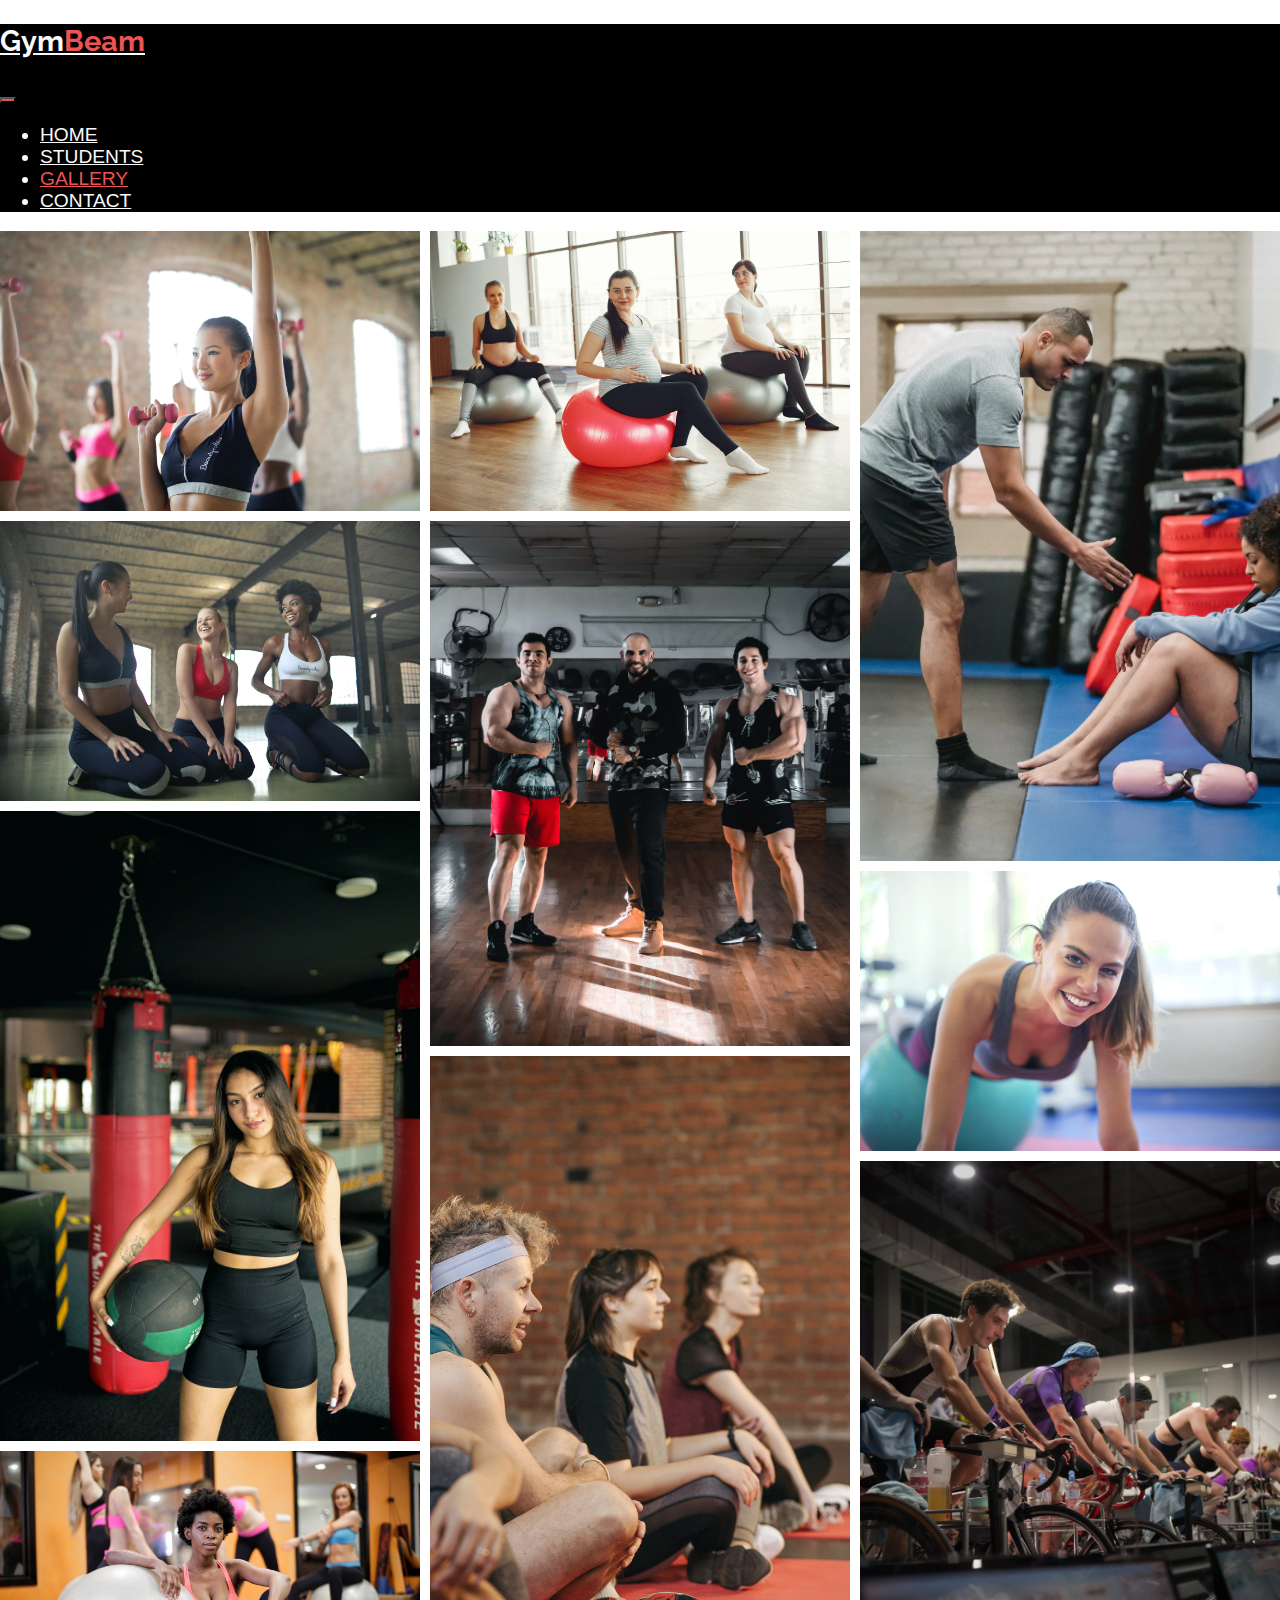
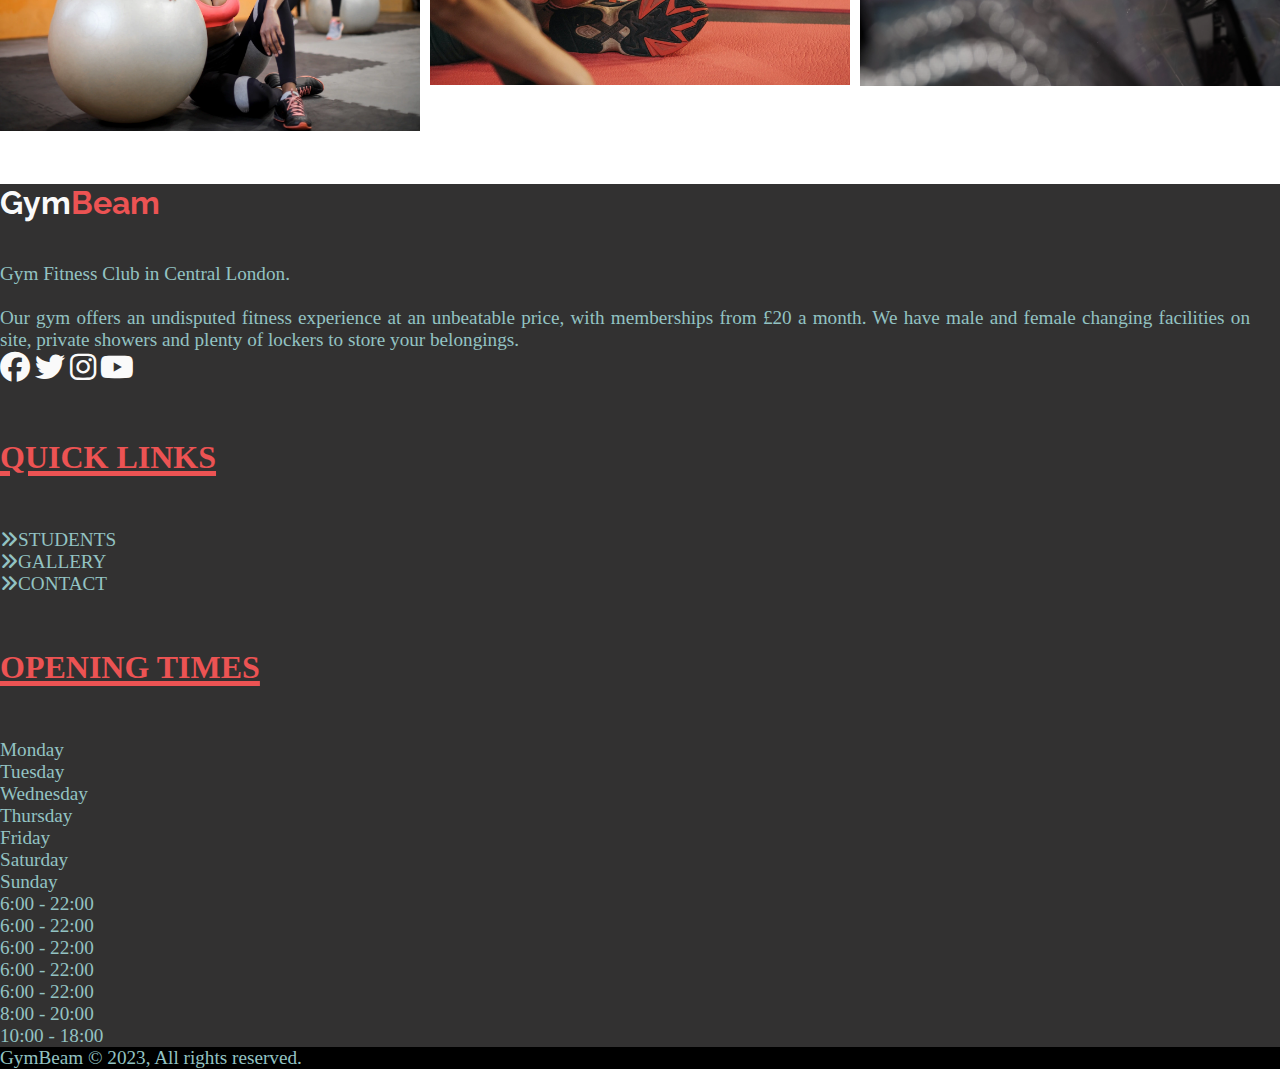
<file: gallery.html>
<!doctype html>
<html lang="en">
  <head>
    <meta charset="utf-8">
    <meta name="viewport" content="width=device-width, initial-scale=1">
    <meta name="keywords" content="gym, fitness, central London, get fit, healthy, new years resolutions, coach, training, healthy,
    group classes, running, cycle session">
    <meta name="description" content="fitness studio based in London will get you ready for the summer">
    <meta name="author" content="GymBeam Studio">

    <title>Gymbeam</title>

    <!-- Bootstrap Link-->
    <link href="https://cdn.jsdelivr.net/npm/bootstrap@5.3.0-alpha3/dist/css/bootstrap.min.css" rel="stylesheet" integrity="sha384-KK94CHFLLe+nY2dmCWGMq91rCGa5gtU4mk92HdvYe+M/SXH301p5ILy+dN9+nJOZ" crossorigin="anonymous">
    <!-- Google Fonts-->
    <link href="https://fonts.googleapis.com/css2?family=Raleway:ital,wght@1,500&display=swap" rel="stylesheet">
    <!-- Font Awesome -->
    <link rel="stylesheet" href="https://cdnjs.cloudflare.com/ajax/libs/font-awesome/6.4.0/css/all.min.css">
    <!-- FavIcon-->
    <link rel="shortcut icon" href="assets/images/fav-icon.webp" type="image/x-icon">

    <link rel="stylesheet" href="assets/css/style.css">
  </head>
  <body>
    <header>
        <nav class="navbar navbar-expand-lg">
            <div class="container-fluid px-5">
              <a class="navbar-brand" href="index.html"><h2>Gym<span>Beam</span></h2></a>
              <button class="navbar-toggler" type="button" data-bs-toggle="collapse" data-bs-target="#navbarSupportedContent" aria-controls="navbarSupportedContent" aria-expanded="false" aria-label="Toggle navigation">
                <span class="navbar-toggler-icon"></span>
              </button>
              <div class="collapse navbar-collapse" id="navbarSupportedContent">
                <ul class="navbar-nav m-auto mb-2 mb-lg-0 w-100 justify-content-around">
                  <li class="nav-item">
                    <a class="nav-link" href="index.html">Home</a>
                  </li>
                  <li class="nav-item">
                    <a class="nav-link" href="students.html">STUDENTS</a>
                  </li>
                  <li class="nav-item">
                    <a class="nav-link active" aria-current="page" href="gallery.html">GALLERY</a>
                  </li>
                  <li class="nav-item">
                    <a class="nav-link" href="contact.html">CONTACT</a>
                  </li>
                </ul>
              </div>
            </div>
          </nav>
    </header>

    <div class="gallery">
        <div>
            <img src="assets/images/woman-aerobic.webp" data-bs-toggle="modal" data-bs-target="#exampleModal"
            class="img-fluid" alt="Woman doing aerobic exercise">
        </div>
        <div>
            <img src="assets/images/woman-laugh.webp" data-bs-toggle="modal" data-bs-target="#exampleModal"
            class="img-fluid" alt="Women laughing after training">
        </div>
        <div>
            <img src="assets/images/woman-posing.webp" data-bs-toggle="modal" data-bs-target="#exampleModal"
            class="img-fluid" alt="Woman posing in the gym">
        </div>
        <div>
            <img src="assets/images/woman-stretching.webp" data-bs-toggle="modal" data-bs-target="#exampleModal"
            class="img-fluid" alt="Women stretching before training">
        </div>
        <div>
            <img src="assets/images/pregnant-ladies-stretching.webp" data-bs-toggle="modal" data-bs-target="#exampleModal"
            class="img-fluid" alt="Pregnant ladies stretching">
        </div>
        <div>
            <img src="assets/images/guys-posing.webp" data-bs-toggle="modal" data-bs-target="#exampleModal"
            class="img-fluid" alt="Guys posing in the gym with their coach">
        </div>
        <div>
            <img src="assets/images/people-training.webp" data-bs-toggle="modal" data-bs-target="#exampleModal"
            class="img-fluid" alt="People listening to the coach">
        </div>
        <div>
          <img src="assets/images/coach-motivating-client.webp" data-bs-toggle="modal" data-bs-target="#exampleModal"
          class="img-fluid" alt="Coach motivating his client">
        </div>
        <div>
        <img src="assets/images/woman-working-out-smiling.webp" data-bs-toggle="modal" data-bs-target="#exampleModal"
        class="img-fluid" alt="Woman working out in the gym">
        </div>
        <div>
        <img src="assets/images/cycle-session.webp" data-bs-toggle="modal" data-bs-target="#exampleModal"
        class="img-fluid" alt="Cycle session in our gym">
        </div>
      </div>
      

      <footer>
        <div class="container py-4">
          <div class="row py-5">
            <div class="col-lg-5">
              <h4>Gym<span>Beam</span></h4>
              <p class="footer-text py-4">
                Gym Fitness Club in Central London. <br><br>
                Our gym offers an undisputed fitness experience at an unbeatable price,
                with memberships from £20 a month. We have male and female changing facilities on site,
                private showers and plenty of lockers to store your belongings.</p>
              <a href="https://www.facebook.com/" target="_blank" rel="noopener"><span class="social"><i class="fab fa-facebook" aria-hidden="true"></i></span></a>
              <span class="sr-only">Facebook</span>
              <a href="https://www.twitter.com/" target="_blank" rel="noopener"><span class="social"><i class="fab fa-twitter px-4" aria-hidden="true"></i></span></a>
              <span class="sr-only">Twitter</span>
              <a href="https://www.instagram.com/" target="_blank" rel="noopener"><span class="social"><i class="fab fa-instagram" aria-hidden="true"></i></span></a>
              <span class="sr-only">Instagram</span>
              <a href="https://www.youtube.com/" target="_blank" rel="noopener"><span class="social"><i class="fab fa-youtube px-4" aria-hidden="true"></i></span></a>
              <span class="sr-only">Youtube</span>
            </div>
            <div class="col-lg-3 mt-3">
              <h5 class="pb-4">QUICK LINKS</h5>
              <a class="link" href="students.html"><span><i class="fas fa-angle-double-right" aria-hidden="true"></i></span>STUDENTS</a><br>
              <a class="link" href="gallery.html"><span><i class="fas fa-angle-double-right" aria-hidden="true"></i></span>GALLERY</a><br>
              <a class="link" href="contact.html"><span><i class="fas fa-angle-double-right" aria-hidden="true"></i></span>CONTACT</a>
            </div>
  
            <div class="col-lg-4 mt-3">
              <h5 class="pb-4">OPENING TIMES</h5>
              <div class="row">
                <div class="col-6">
                  <p>Monday <br>
                     Tuesday <br>
                     Wednesday <br>
                     Thursday <br>
                     Friday <br>
                     Saturday <br>
                     Sunday
                  </p>
                </div>
                <div class="col-6">
                    <p>6:00 - 22:00 <br>
                       6:00 - 22:00 <br>
                       6:00 - 22:00 <br>
                       6:00 - 22:00 <br>
                       6:00 - 22:00 <br>
                       8:00 - 20:00 <br>
                       10:00 - 18:00
                    </p>
                  </div>
                </div>
              </div>
            </div>
          </div>
        <div class="container-fluid">
          <div class="row">
            <div class="col px-0">
              <div class="card text-center py-2">
                <p>GymBeam © 2023, All rights reserved.</p>
              </div>
            </div>
          </div>
        </div>
      </footer>
  

    <script src="https://cdn.jsdelivr.net/npm/bootstrap@5.3.0-alpha3/dist/js/bootstrap.bundle.min.js" integrity="sha384-ENjdO4Dr2bkBIFxQpeoTz1HIcje39Wm4jDKdf19U8gI4ddQ3GYNS7NTKfAdVQSZe" crossorigin="anonymous"></script>
  </body>
</html>
</file>
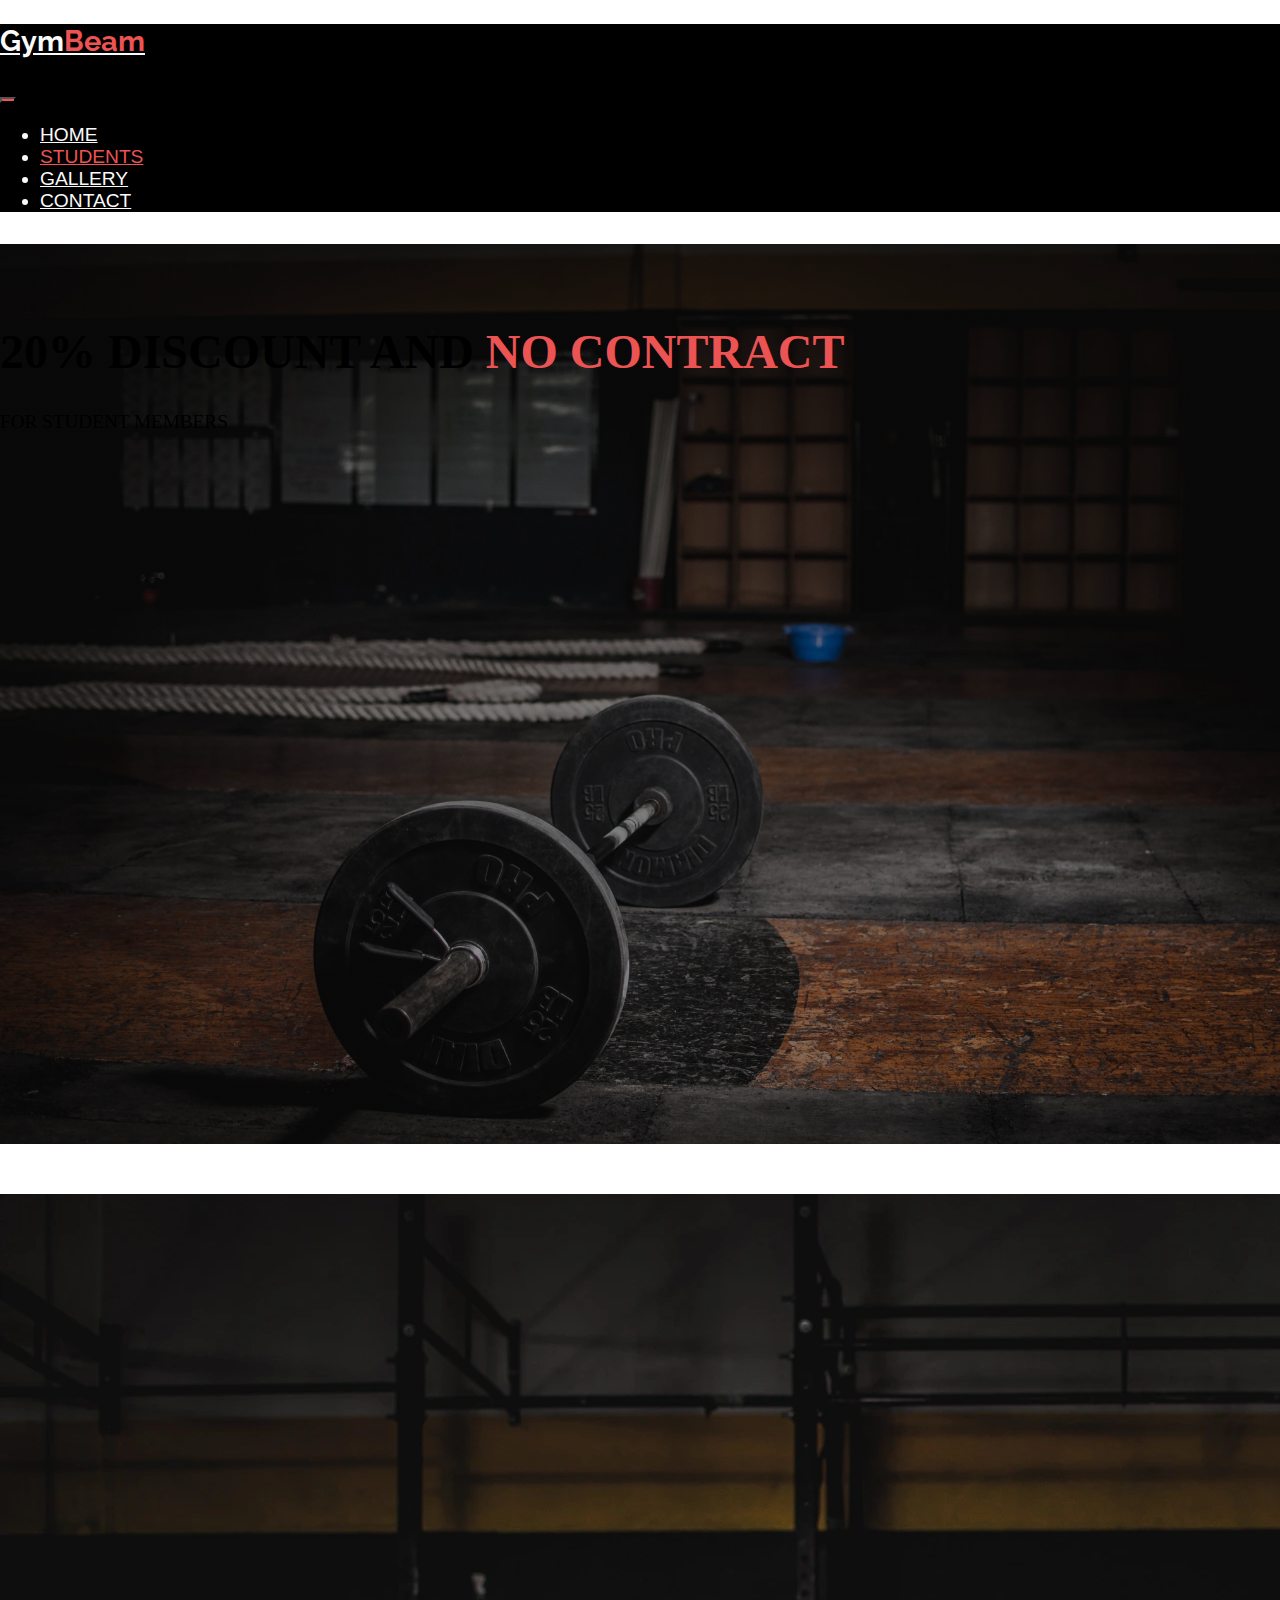
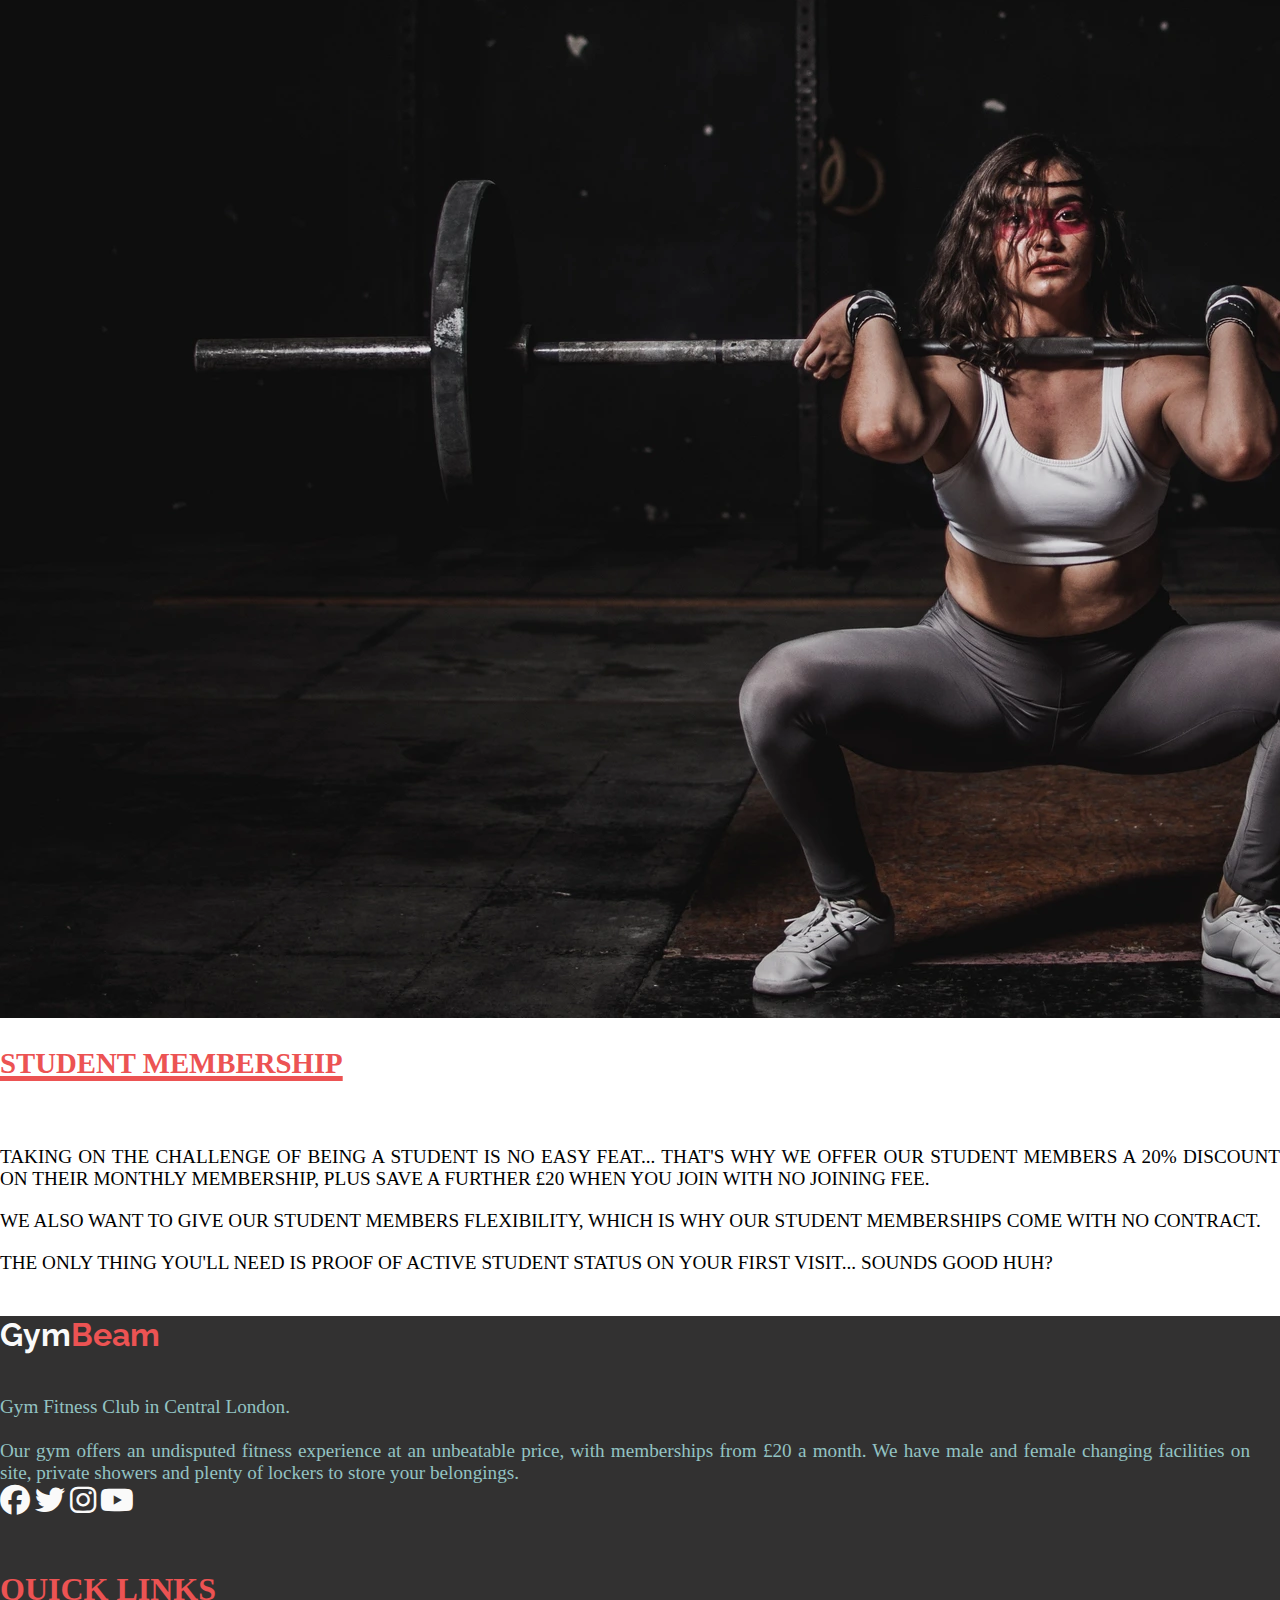
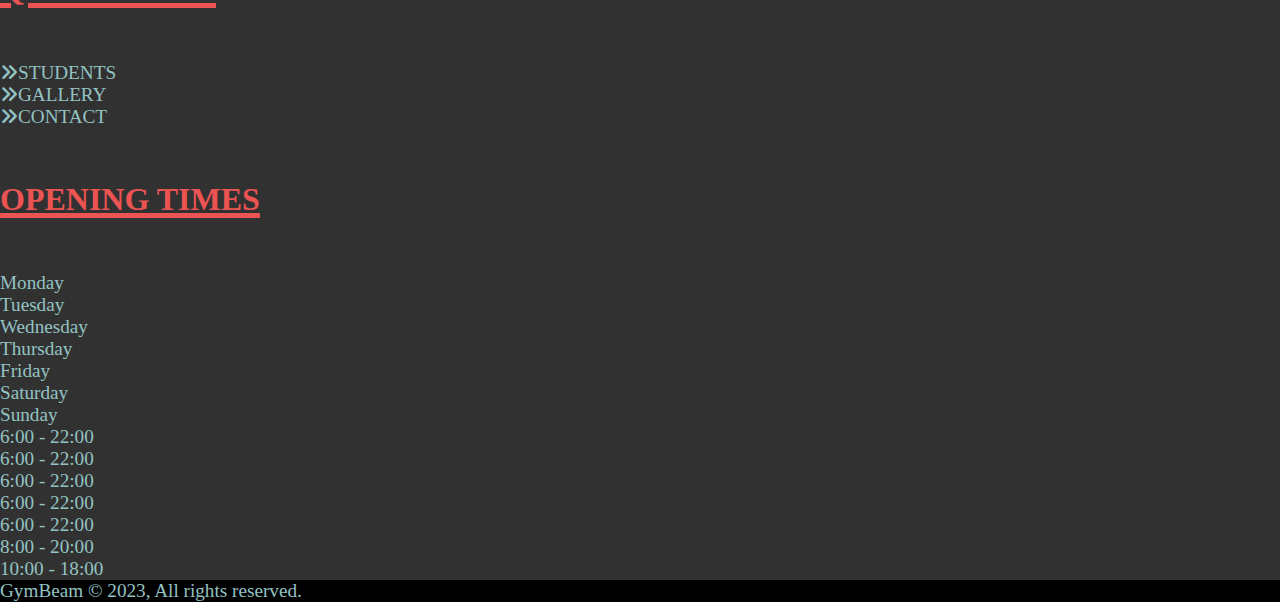
<file: students.html>
<!doctype html>
<html lang="en">
  <head>
    <meta charset="utf-8">
    <meta name="viewport" content="width=device-width, initial-scale=1">
    <meta name="keywords" content="gym, fitness, central London, get fit, healthy, new years resolutions, coach, training, healthy,
    group classes, running, cycle session">
    <meta name="description" content="fitness studio based in London will get you ready for the summer">
    <meta name="author" content="GymBeam Studio">

    <title>Gymbeam</title>

    <!-- Bootstrap Link-->
    <link href="https://cdn.jsdelivr.net/npm/bootstrap@5.3.0-alpha3/dist/css/bootstrap.min.css" rel="stylesheet" integrity="sha384-KK94CHFLLe+nY2dmCWGMq91rCGa5gtU4mk92HdvYe+M/SXH301p5ILy+dN9+nJOZ" crossorigin="anonymous">
    <!-- Google Fonts-->
    <link href="https://fonts.googleapis.com/css2?family=Raleway:ital,wght@1,500&display=swap" rel="stylesheet">
    <!-- Font Awesome -->
    <link rel="stylesheet" href="https://cdnjs.cloudflare.com/ajax/libs/font-awesome/6.4.0/css/all.min.css">
    <!-- FavIcon-->
    <link rel="shortcut icon" href="assets/images/fav-icon.webp" type="image/x-icon">

    <link rel="stylesheet" href="assets/css/style.css">
  </head>

  <body>
    <header>
        <nav class="navbar navbar-expand-lg">
            <div class="container-fluid px-5">
              <a class="navbar-brand" href="index.html"><h2>Gym<span>Beam</span></h2></a>
              <button class="navbar-toggler" type="button" data-bs-toggle="collapse" data-bs-target="#navbarSupportedContent" aria-controls="navbarSupportedContent" aria-expanded="false" aria-label="Toggle navigation">
                <span class="navbar-toggler-icon"></span>
              </button>
              <div class="collapse navbar-collapse" id="navbarSupportedContent">
                <ul class="navbar-nav m-auto mb-2 mb-lg-0 w-100 justify-content-around">
                  <li class="nav-item">
                    <a class="nav-link" href="index.html">Home</a>
                  </li>
                  <li class="nav-item">
                    <a class="nav-link active" aria-current="page" href="students.html">STUDENTS</a>
                  </li>
                  <li class="nav-item">
                    <a class="nav-link" href="gallery.html">GALLERY</a>
                  </li>
                  <li class="nav-item">
                    <a class="nav-link" href="contact.html">CONTACT</a>
                  </li>
                </ul>
              </div>
            </div>
          </nav>
    </header>

    <section class="student-offer py-5">
        <div class="container py-5">
          <div class="row py-5">
            <div class="col-lg-8m-auto text-white text-center">
              <h1>20% DISCOUNT AND <span>NO CONTRACT</span></h1>
              <p>FOR STUDENT MEMBERS</p>
            </div>
          </div>
        </div>
      </section>

    <section class="student-details">
        <div class="container">
          <div class="row">
            <div class="col-lg-6 mb-3">
              <img src="assets/images/woman-muscle-up.webp"  class="img-fluid" alt="Woman performing muscle up">
            </div>
            <div class="col-lg-6 mb-3">
              <h2 class="text-center"><span>STUDENT MEMBERSHIP</span></h2>
              <br>
              <p>TAKING ON THE CHALLENGE OF BEING A STUDENT IS NO EASY FEAT... 
                THAT'S WHY WE OFFER OUR STUDENT MEMBERS A 20% DISCOUNT ON THEIR MONTHLY MEMBERSHIP,
                PLUS SAVE A FURTHER £20 WHEN YOU JOIN WITH NO JOINING FEE.</p>
            
                <p>WE ALSO WANT TO GIVE OUR STUDENT MEMBERS FLEXIBILITY, WHICH IS WHY OUR STUDENT MEMBERSHIPS
                COME WITH NO CONTRACT.</p>
                
                <p>THE ONLY THING YOU'LL NEED IS PROOF OF ACTIVE STUDENT STATUS ON YOUR FIRST VISIT... SOUNDS GOOD HUH?</p>
            </div>
          </div>
        </div>
      </section>

      <footer>
        <div class="container py-4">
          <div class="row py-5">
            <div class="col-lg-5">
              <h4>Gym<span>Beam</span></h4>
              <p class="footer-text py-4">
                Gym Fitness Club in Central London. <br><br>
                Our gym offers an undisputed fitness experience at an unbeatable price,
                with memberships from £20 a month. We have male and female changing facilities on site,
                private showers and plenty of lockers to store your belongings.</p>
              <a href="https://www.facebook.com/" target="_blank" rel="noopener"><span class="social"><i class="fab fa-facebook" aria-hidden="true"></i></span></a>
              <span class="sr-only">Facebook</span>
              <a href="https://www.twitter.com/" target="_blank" rel="noopener"><span class="social"><i class="fab fa-twitter px-4" aria-hidden="true"></i></span></a>
              <span class="sr-only">Twitter</span>
              <a href="https://www.instagram.com/" target="_blank" rel="noopener"><span class="social"><i class="fab fa-instagram" aria-hidden="true"></i></span></a>
              <span class="sr-only">Instagram</span>
              <a href="https://www.youtube.com/" target="_blank" rel="noopener"><span class="social"><i class="fab fa-youtube px-4" aria-hidden="true"></i></span></a>
              <span class="sr-only">Youtube</span>
            </div>
            <div class="col-lg-3 mt-3">
              <h5 class="pb-4">QUICK LINKS</h5>
              <a class="link" href="students.html"><span><i class="fas fa-angle-double-right" aria-hidden="true"></i></span>STUDENTS</a><br>
              <a class="link" href="gallery.html"><span><i class="fas fa-angle-double-right" aria-hidden="true"></i></span>GALLERY</a><br>
              <a class="link" href="contact.html"><span><i class="fas fa-angle-double-right" aria-hidden="true"></i></span>CONTACT</a>
            </div>
  
            <div class="col-lg-4 mt-3">
              <h5 class="pb-4">OPENING TIMES</h5>
              <div class="row">
                <div class="col-6">
                  <p>Monday <br>
                     Tuesday <br>
                     Wednesday <br>
                     Thursday <br>
                     Friday <br>
                     Saturday <br>
                     Sunday
                  </p>
                </div>
                <div class="col-6">
                    <p>6:00 - 22:00 <br>
                       6:00 - 22:00 <br>
                       6:00 - 22:00 <br>
                       6:00 - 22:00 <br>
                       6:00 - 22:00 <br>
                       8:00 - 20:00 <br>
                       10:00 - 18:00
                    </p>
                  </div>
                </div>
              </div>
            </div>
          </div>
        <div class="container-fluid">
          <div class="row">
            <div class="col px-0">
              <div class="card text-center py-2">
                <p>GymBeam © 2023, All rights reserved.</p>
              </div>
            </div>
          </div>
        </div>
      </footer>
  
    
    <script src="https://cdn.jsdelivr.net/npm/bootstrap@5.3.0-alpha3/dist/js/bootstrap.bundle.min.js" integrity="sha384-ENjdO4Dr2bkBIFxQpeoTz1HIcje39Wm4jDKdf19U8gI4ddQ3GYNS7NTKfAdVQSZe" crossorigin="anonymous"></script>
  
  </body>
</html>
</file>
<file: assets/css/style.css>
/* --------------------------------------------- General CSS */

body {
    padding: 0;
    margin: 0;
    box-sizing: border-box;
    font-weight: 400;
    font-size: 1.2rem;
}

/* --------------------------------------------- Colours */

span {
    color: #ec5353;
}

/* --------------------------------------------- Navbar (Bootstrap) */

.navbar {
    background: #000000;
    color: #fafafa;
}

.navbar-brand {
    color: #fafafa;
    font-family: 'Raleway', sans-serif;
}

.navbar-brand:hover {
    color: #fafafa;
}

.nav-item .active {
    color: #ec5353 !important;
    text-decoration: underline;
}

.nav-link {
    color: #fafafa;
    text-transform: uppercase;
    font-family: sans-serif;
}

.nav-link:hover {
    color: #ec5353;
}

.navbar-toggler {
    background: #ec5353;
}

/* --------------------------------------------- Main Section */

.main {
    background: linear-gradient(rgba(0,0,0,0.4), rgba(0,0,0,0.4)), url(../images/hero-image.webp) no-repeat;
    background-size: cover;
    width: 100%;
    min-height: 90vh;
}

.main h1 {
    font-size: 4rem;
    font-weight: 800;
}

.btn1 {
    height: 55px;
    font-weight: 500;
    width: 140px;
    color: #fafafa;
    outline: none;
    border: none;
    background: linear-gradient(90deg, #f5634b 0%, #fe9418 100%);
    transition: 1s;
}

.btn1:hover {
    background: linear-gradient(90deg, #fe9418 0%, #f5634b 100%);
    transition: all 1s;
}

/* --------------------------------------------- Details */

.details {
    margin-top: -40px;
}

.details .card {
    border: 4px solid #000000;
    height: 100%;
}

.details h5 {
    text-decoration: underline;
    font-weight: 800;
    color: #000000;
    font-size: 2rem;
    text-align: center;
}

.details p {
    text-align: justify;
    position: relative;
    font-weight: 400;
    text-transform: uppercase;
    margin-top: 20px;
}

.back:hover {
    color: #fafafa;
    cursor: pointer;
}

.back {
    position: relative;
    z-index: 1;
    overflow: hidden;
    transition: all 1s;
}

.back::before {
    content: "";
    position: absolute;
    height: 0px;
    width: 100%;
    top: 0px;
    left: 0px;
    background: linear-gradient(90deg, #fe9418 0%, #f5634b 100%);
    z-index: -1;
    transition: all 1s;
}

.back:hover::before {
    height: 100%;
}


.back:hover h5, a{
    color: #fafafa;
    cursor: pointer;
}

/* --------------------------------------------- More - Personal Trainer */

.more {
    position: relative;
    margin-top: 50px;
    margin-bottom: 20px;
}

.more h2{
    font-weight: 800;
    text-decoration: underline 5px #ec5353;
}

.more p {
    margin-top: 30px;
    text-align: justify;
    font-weight: 400;
    text-transform: uppercase;
}

/* --------------------------------------------- Discover */

.discover {
    background: linear-gradient(rgba(0,0,0,0.4), rgba(0,0,0,0.4)), url(../images/guys-boxing.webp)no-repeat;
    background-size: cover;
    width: 100%;
    min-height: 85vh;
}

.discover h1 {
    font-weight: 800;
    font-size: 3rem;
}

.modal-body, .modal-title {
    color: #000000;
    text-align: left;
}

#email {
    width: 65%;
}

/* --------------------------------------------- Facilities */

.services h1 {
    font-weight: 800;
    text-decoration: underline 5px #ec5353;
}

.services h5 {
    font-weight: 700;
    font-size: 1.5rem;
    color: #000000;
}

.services .card-body {
    font-size: 3rem;
    color: #000000;
}

/* --------------------------------------------- Classes */

.classes h1 {
    font-weight: 800;
    text-decoration: underline 5px #ec5353;
}

.classes p {
    font-weight: 400;
    text-transform: uppercase;
}

.classes h3 {
    text-decoration: underline;
}

.classes .card {
    border: none;
}

.classes img {
    max-height: 350px;
    object-fit: cover;
}

.classes .card {
    border: 4px solid #000000;
    margin-bottom: 20px;
}

.card-body {
    min-height: 42vh;
}

/* --------------------------------------------- Contact-us */
.contact-us {
    background: linear-gradient(rgba(0,0,0,0.4), rgba(0,0,0,0.4)), url(../images/man-deadlift-cover.webp)no-repeat;
    background-size: cover;
    width: 100%;
    min-height: 80vh;
}

.contact-us h1 {
    font-weight: 800;
    font-size: 3rem;
    padding-top: 80px;
}

/* --------------------------------------------- Footer */

footer {
    background-color: #323131;
    color: #fafafa;
}

footer h5 {
    font-weight: 800;
    font-size: 2rem;
    color: #ec5353;
    text-decoration: underline 5px #ec5353;
}

footer h4 {
    font-family: 'Raleway', sans-serif;
    font-size: 2rem;
    color: #fafafa;
}

.footer-text {
    text-align: justify;
    margin-right: 30px;
}

footer p {
    margin: 0;
    color: rgb(147, 195, 195);
}

.social {
    color: #fafafa;
    font-size: 30px;
    transition: all 0.4s;
}

.social:hover {
    color: #ec5353;
    transition: all 0.4s;
}


.link {
    transition: all 0.5s;
    text-decoration: none;
    color: rgb(147, 195, 195);
}

.link:hover {
    color: #ec5353;
    padding-left: 5px;
    transition: all 0.5s;
}

.fa-angle-double-right {
    font-size: 18px;
    color: rgb(147, 195, 195);
}

footer .card {
    background-color: #000000;
    border-radius: 0;
}

/* --------------------------------------------- Student-details */

.student-details {
    position: relative;
    margin-top: 50px;
    margin-bottom: 20px;
}

.student-details h2{
    font-weight: 800;
    text-decoration: underline 5px #ec5353;
}

.student-details p {
    margin-top: 20px;
    text-align: justify;
    font-weight: 400;
}

/* --------------------------------------------- Student-offer */

.student-offer {
    background: linear-gradient(rgba(0,0,0,0.4), rgba(0,0,0,0.4)), url(../images/gym-hall.webp)no-repeat;
    background-size: cover;
    width: 100%;
    min-height: 100vh;
}
    
.student-offer h1 {
    font-weight: 800;
    font-size: 3rem;
    padding-top: 80px;
}


/* --------------------------------------------- Gallery */

.gallery h1 {
    font-weight: 800;
    text-decoration: underline 5px #ec5353;
    color: #ec5353;
}

@media screen and (min-width: 1200px) {
    .gallery {
    clear: both;
    line-height: 0; 
    column-count: 3;
    column-gap: 10px;
    }
}

@media screen and (max-width: 1199px) {
    .gallery {
    clear: both;
    line-height: 0; 
    column-count: 2;
    column-gap: 10px;
    }
}

@media screen and (max-width: 767px) {
    .gallery {
    clear: both;
    line-height: 0; 
    column-count: 1;
    column-gap: 10px;
    }
}

.gallery img{
    width: 100%;
    margin-bottom: 10px;
}

/* --------------------------------------------- Contact form */

.contact-form-out {
    background: linear-gradient(rgba(0,0,0,0.4), rgba(0,0,0,0.4)), url(../images/gym-hall.webp)no-repeat;
    background-size: cover;
    background-position: center;
    min-height: 120vh;
}

#contactForm {
    margin: 0 auto;
    margin-top: 60px;
    color: #fafafa;
    background-color: rgba(60, 60, 60, 0.6);
    max-width: 120vh;
    position: relative;
    padding: 30px;
}

/* --------------------------------------------- Contact form - CONFIRMATION */

.contact-form-out h2 {
    padding-top: 20px;
    margin-bottom: 50px;
    text-decoration: underline;
}
</file>
